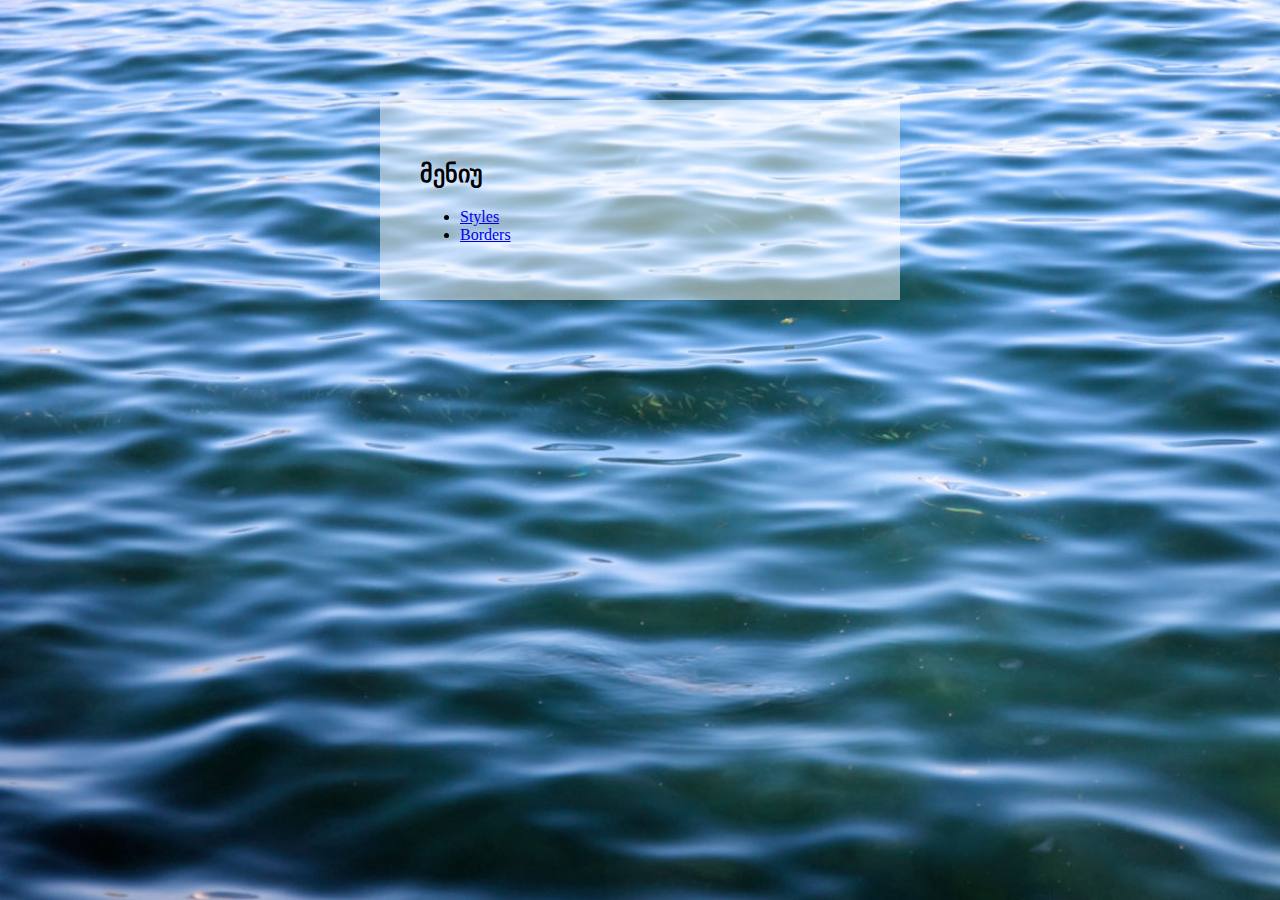
<file: HomeWork 2/index.html>
<!DOCTYPE html>
<html>
    <head>
        <meta charset="UTF-8">
        <meta name="viewport" content="width=device-width, initial-scale=1.0">
        <title>Menu</title>

        <style type="text/css">
        
            body{
                background-image: url(sea.jpg);
                background-size: cover;
                background-attachment: fixed;
            }

            .content{
                background: rgba(255,255,255,.5);
                width: 50%;
                padding: 40px;
                margin: 100px auto;

            }

        </style>
        

    </head>

    <body leftmargin="200">
        <div class="content">
            
            <h2>მენიუ</h2>

            <ul>
                <li><a href="work_1.html" target="_blank">Styles</a></li>
                <li><a href="work_2.html" target="_blank">Borders</a></li>
                
            </ul>

        </div>

    </body>
</html>
</file>
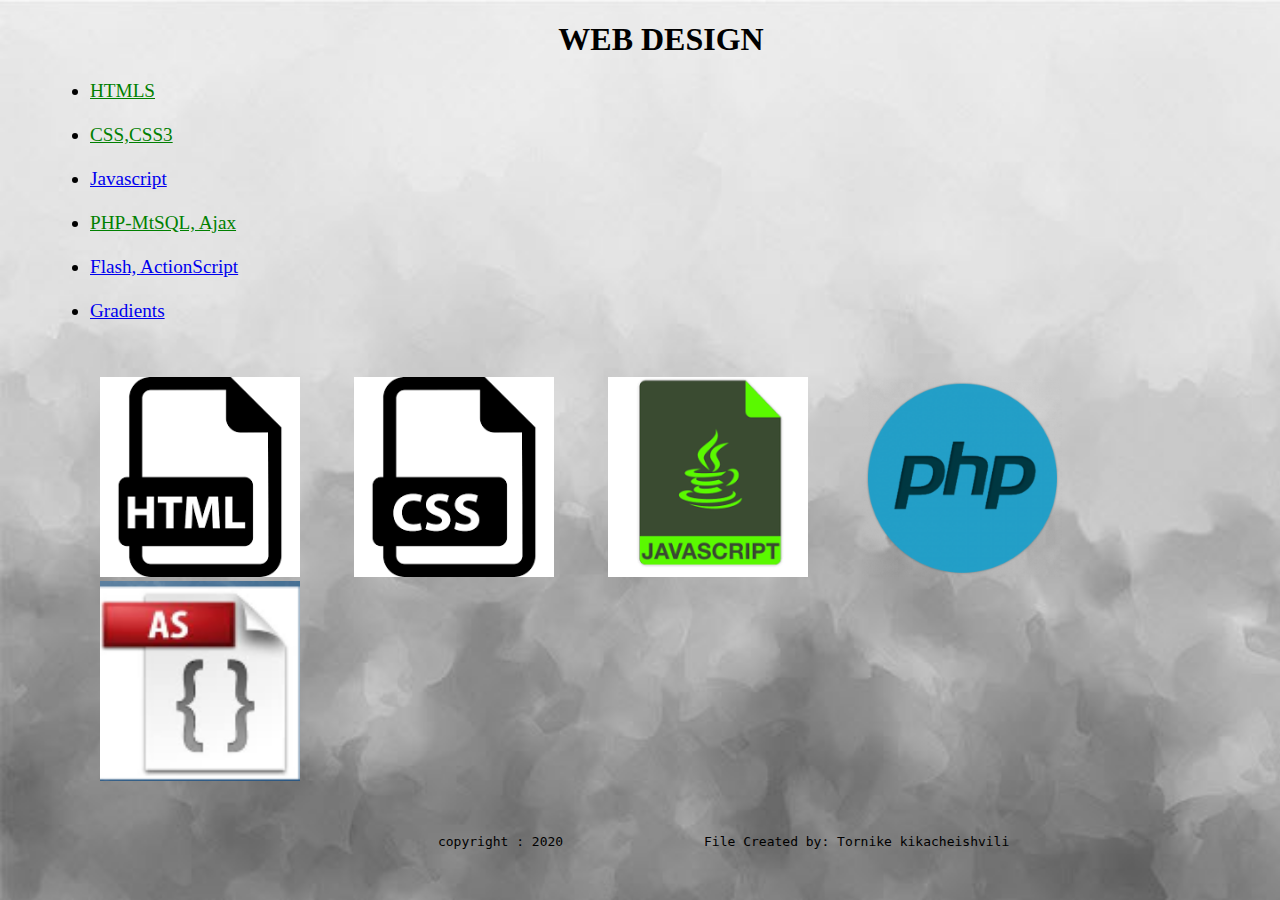
<file: HomeWork 3/index.html>
<!DOCTYPE html>
<html lang="en">
    <head>
        <meta charset="UTF-8">
        <meta name="viewport" content="width=device-width, initial-scale=1.0">
        <title>HTML</title>
        <link rel="stylesheet" href="style.css">
    </head>


    <body>
        <h1 align="center">WEB DESIGN</h1>

        <ul style="font-size: 1.2em;">
            <li><a href="Pages/html_page.html" style="color: green;">HTMLS</a></li>
            <br>
            <li><a href="Pages/Css_page.html" style="color: green;">CSS,CSS3</a></li>
            <br>
            <li><a href="Pages/JS_page.html">Javascript</a></li>
            <br>
            <li><a href="Pages/php_page.html" style="color: green;">PHP-MtSQL, Ajax</a></li>
            <br>
            <li><a href="Pages/Flash_page.html">Flash, ActionScript</a></li>
            <br>
            <li>
                <a href="Gradients/Gradients.html">Gradients</a>
            </li>


        </ul>

        <br>
        <br>

        <div>
            <div>
                <img src="photos/html_icon.png" alt="No photo">      
                <img src="photos/css_icon.png" alt="No photo">      
                <img src="photos/Javascript_icon.png" alt="No photo">      
                <img src="photos/php_icon.png" alt="No photo">      
                <img src="photos/as_icon.PNG" alt="No photo">
            </div>
        </div>

        <br>
        <br>
        <div align="center">
            <pre>
                copyright : 2020                  File Created by: Tornike kikacheishvili
            </pre>

        </div>
        
        
        
    </body>
</html>
</file>
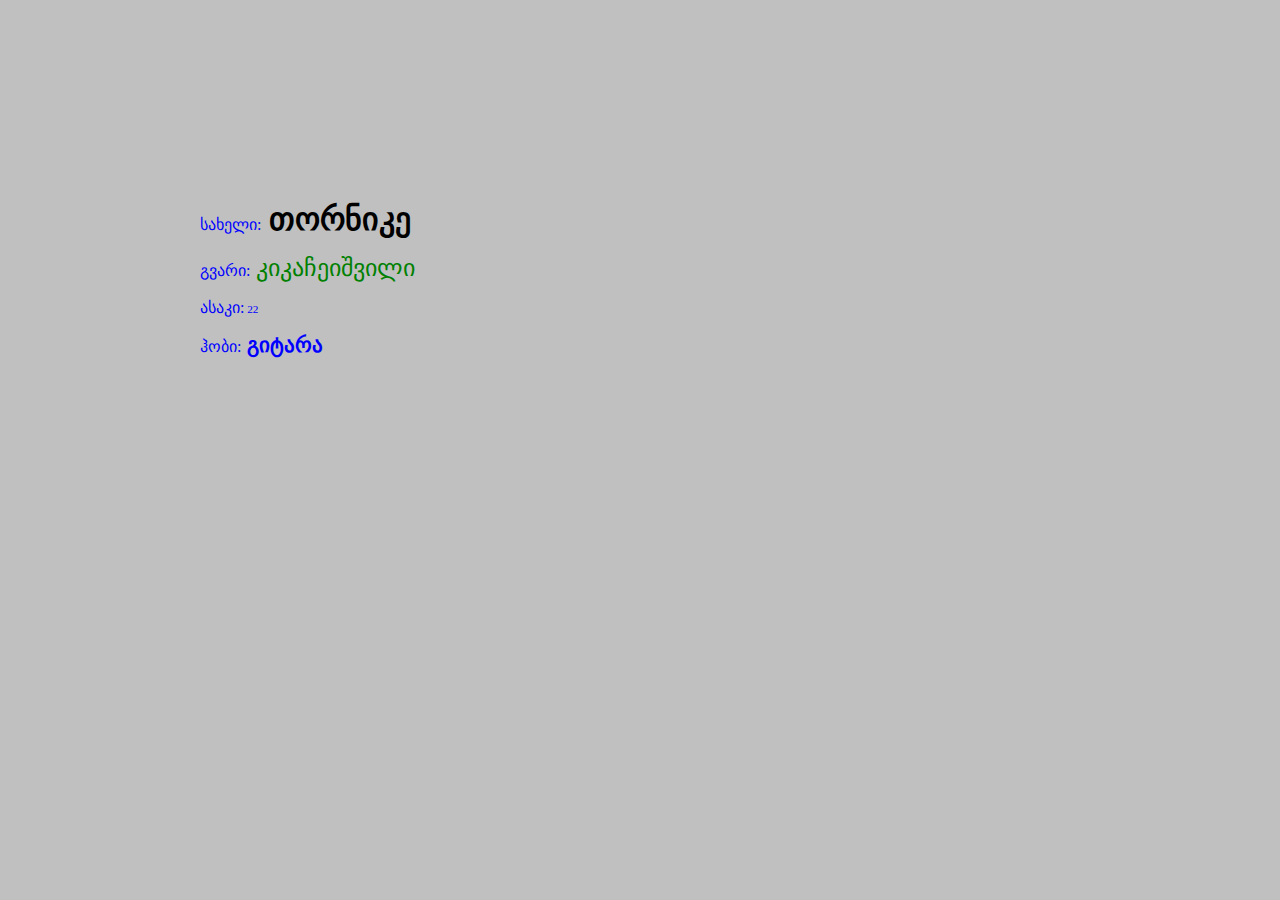
<file: HomeWork 1/homework_1_1.html>
<!DOCTYPE html>
<html>
    <head>
        <meta charset="UTF-8">
        <meta name="viewport" content="width=device-width, initial-scale=1.0">
        <title>Work 1</title>
        <meta http-equiv="refresh" content="2; url=homework_1_2.html" />
    </head>


    <body style="background-color: silver;" leftmargin="200" topmargin="200">

        <p>
            <span style="color: blue;">სახელი:</span><span style="font-size: 2em;"><b> თორნიკე</b></span>
        </p>
        <p>
            <span style="color: blue;">გვარი:</span><span style="color: green; font-size: 1.5em;"> კიკაჩეიშვილი</span>
        </p>
        <p>
            <span style="color: blue;">ასაკი:<span style="font-size: 0.7em;"> 22</span></span>
        </p>
        
        <p>
            <span style="color: blue;">ჰობი:<b style="font-size: 1.3em;"> გიტარა</b></span>
        </p>

        
    </body>

</html>
</file>
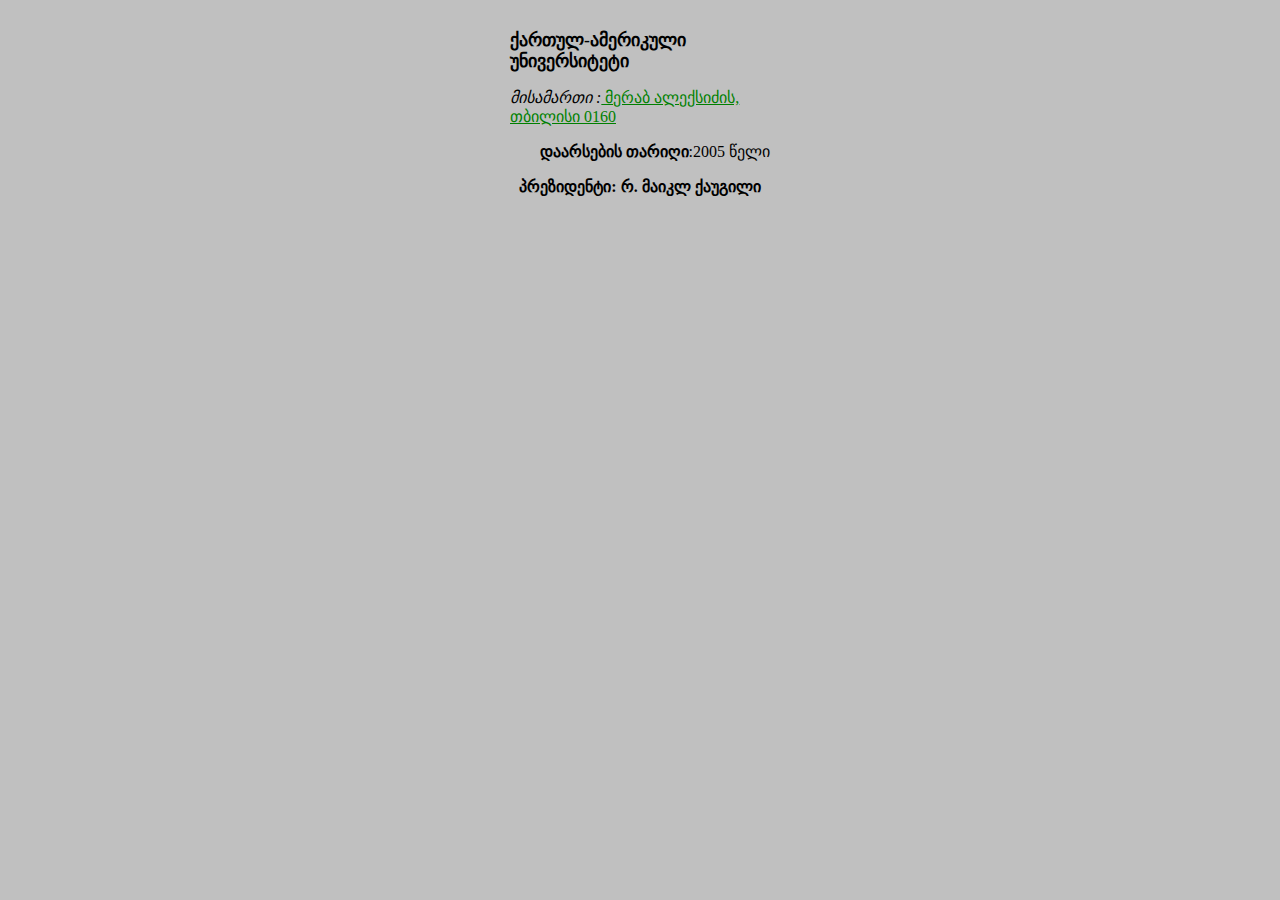
<file: HomeWork 1/homework_1_2.html>
<!DOCTYPE html>
<html>

    <head>
        <meta charset="UTF-8">
        <meta name="viewport" content="width=device-width, initial-scale=1.0">
        <title>Work 2</title>
        <meta http-equiv="refresh" content="2; url=homework_1_3.html" />

    </head>

    <body style="background-color: silver;" leftmargin="510" topmargin="30">
        <header>
            <span style="font-size: 1.1em;"><b>ქართულ-ამერიკული უნივერსიტეტი</b></span>
        </header>
        
        <main>
            <p>
                <i>მისამართი :</i><span style="color: green;"><u> მერაბ ალექსიძის, თბილისი 0160</u></span>
            </p>
            <p align="right">
                <b>დაარსების თარიღი</b>:2005 წელი
            </p>
            <p align="center">
                <b>პრეზიდენტი: რ. მაიკლ ქაუგილი</b>
            </p>
        </main>

    </body>

</html>
</file>
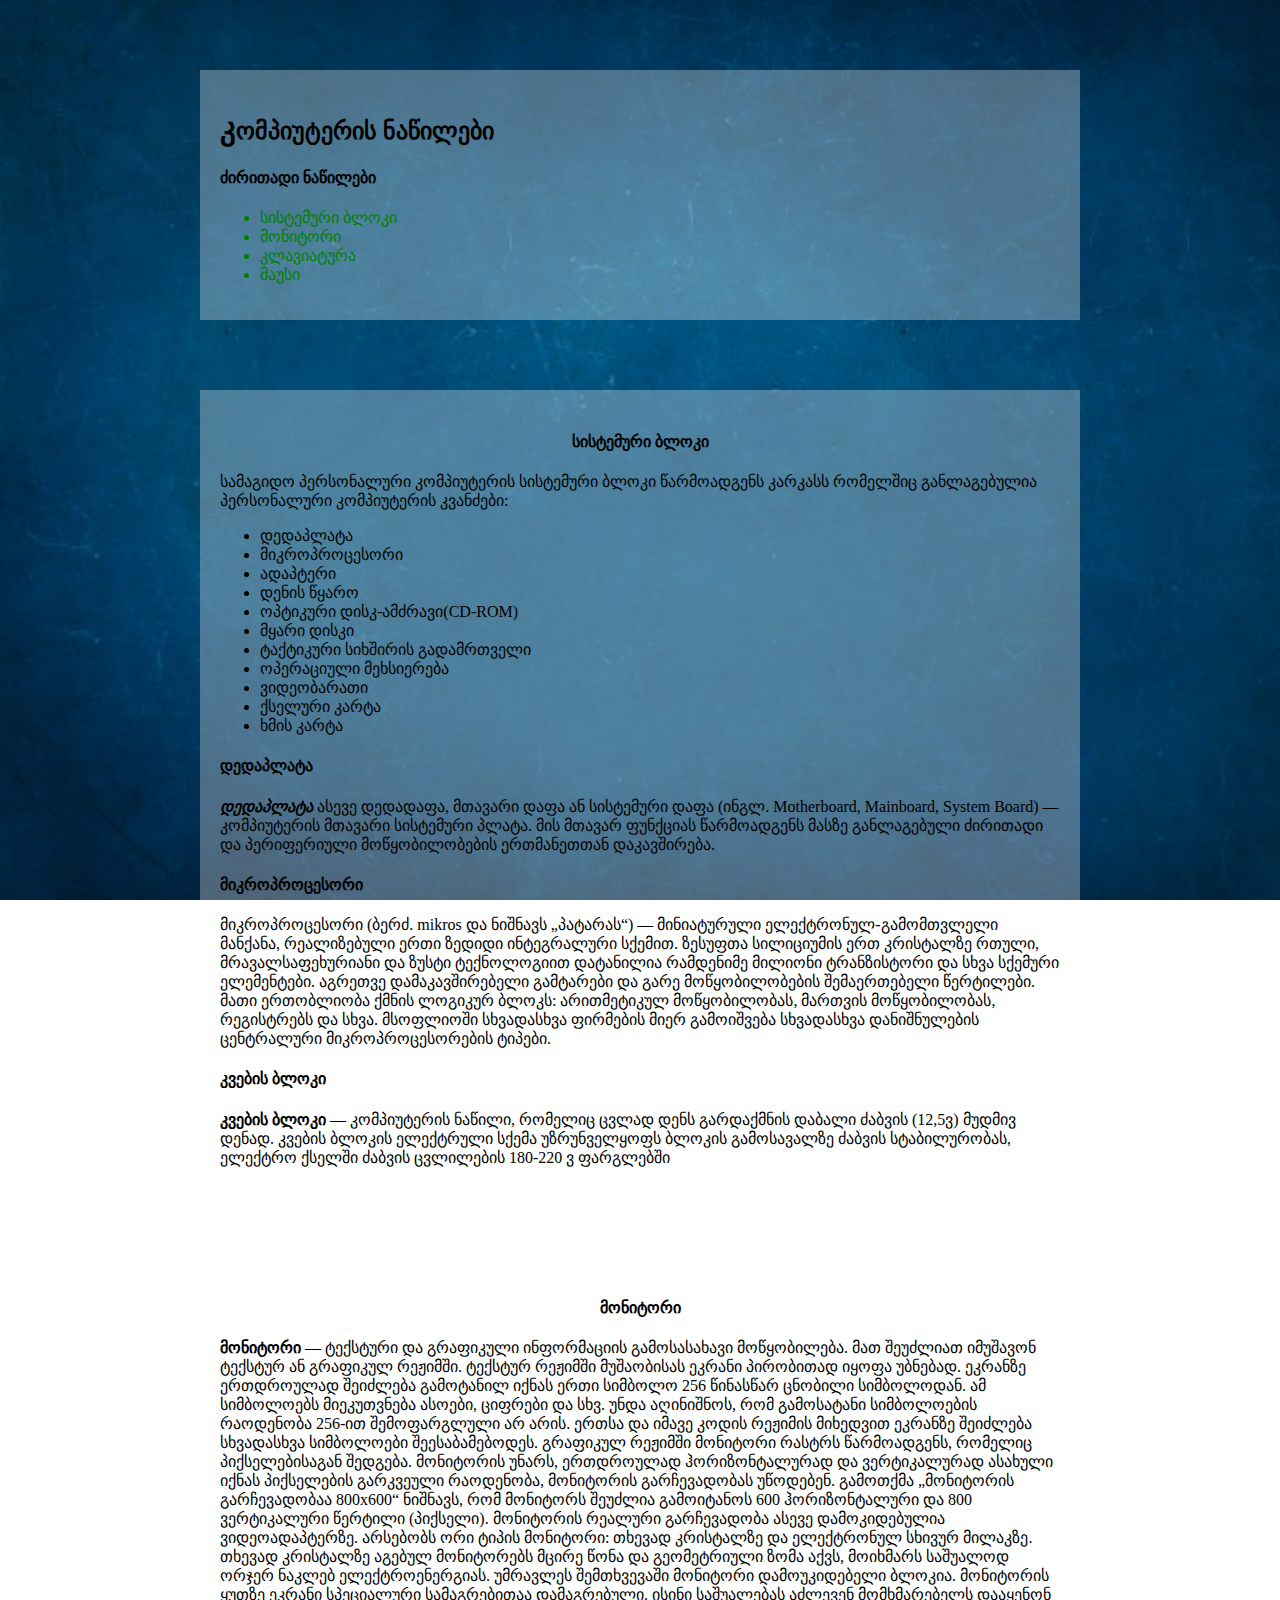
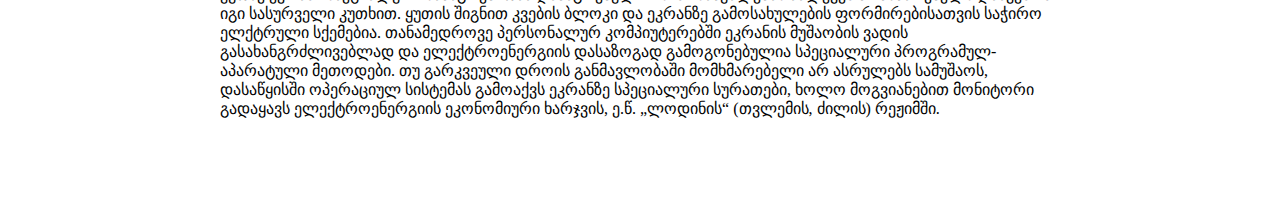
<file: HomeWork 1/homework_1_3.html>
<!DOCTYPE html>
<html>

    <head>
        <meta charset="UTF-8">
        <meta name="viewport" content="width=device-width, initial-scale=1.0">
        <title>Work 3</title>
        <meta http-equiv="refresh" content="2; url=homework_1_4.html" />
        
        <style type="text/css">
            body{
                background-image: url(blue_background.jpg);
                background-size: cover;
                background-attachment: fixed;
            }

            .content{
                background: rgba(255,255, 255, .3);
                margin: 70px auto;
                padding: 20px;
            }

            
        </style>

        </style>

    </head>



    <body leftmargin="200">
        <main>

            <article  class="content">
                <h2><span style="font-size: 1.3em;">კ</span>ომპიუტერის ნაწილები</h2>
                <h4>ძირითადი ნაწილები</h4>
            
                <ul style="color: green;">
                    <li>სისტემური ბლოკი</li>
                    <li>მონიტორი</li>
                    <li>კლავიატურა</li>
                    <li>მაუსი</li>
                </ul>

            </article>
            

            <article  class="content">
                <h4 align="center">სისტემური ბლოკი</h4>
                <p>სამაგიდო პერსონალური კომპიუტერის სისტემური ბლოკი წარმოადგენს კარკასს
                    რომელშიც განლაგებულია პერსონალური კომპიუტერის კვანძები:
                </p>

                <ul>
                    <li>დედაპლატა</li>
                    <li>მიკროპროცესორი</li>
                    <li>ადაპტერი</li>
                    <li>დენის წყარო</li>
                    <li>ოპტიკური დისკ-ამძრავი(CD-ROM)</li>
                    <li>მყარი დისკი</li>
                    <li>ტაქტიკური სიხშირის გადამრთველი</li>
                    <li>ოპერაციული მეხსიერება</li>
                    <li>ვიდეობარათი</li>
                    <li>ქსელური კარტა</li>
                    <li>ხმის კარტა</li>
                </ul>

                <h4>დედაპლატა</h4>
                <i><b>დედაპლატა</b></i> ასევე დედადაფა, მთავარი დაფა ან სისტემური დაფა 
                    (ინგლ. Motherboard, Mainboard, System Board) — კომპიუტერის მთავარი სისტემური პლატა.
                 მის მთავარ ფუნქციას წარმოადგენს მასზე განლაგებული ძირითადი და პერიფერიული მოწყობილობების 
                 ერთმანეთთან დაკავშირება.

                <h4>მიკროპროცესორი</h4>
                მიკროპროცესორი (ბერძ. mikros და ნიშნავს „პატარას“) — მინიატურული 
                ელექტრონულ-გამომთვლელი მანქანა, რეალიზებული ერთი ზედიდი ინტეგრალური სქემით. 
                ზესუფთა სილიციუმის ერთ კრისტალზე რთული, მრავალსაფეხურიანი და ზუსტი ტექნოლოგიით 
                დატანილია რამდენიმე მილიონი ტრანზისტორი და სხვა სქემური ელემენტები. 
                აგრეთვე დამაკავშირებელი გამტარები და გარე მოწყობილობების შემაერთებელი წერტილები. 
                მათი ერთობლიობა ქმნის ლოგიკურ ბლოკს: არითმეტიკულ მოწყობილობას, 
                მართვის მოწყობილობას, რეგისტრებს და სხვა. მსოფლიოში სხვადასხვა ფირმების მიერ 
                გამოიშვება სხვადასხვა დანიშნულების ცენტრალური მიკროპროცესორების ტიპები.

                <h4>კვების ბლოკი</h4>
                <b>კვების ბლოკი </b>— კომპიუტერის ნაწილი, რომელიც ცვლად დენს გარდაქმნის 
                დაბალი ძაბვის (12,5ვ) მუდმივ დენად. კვების ბლოკის ელექტრული სქემა 
                უზრუნველყოფს ბლოკის გამოსავალზე ძაბვის სტაბილურობას, ელექტრო ქსელში 
                ძაბვის ცვლილების 180-220 ვ ფარგლებში
    
            </article>
    
            <article  class="content">
                <h4 align="center">მონიტორი</h4>
                <b>მონიტორი</b> — ტექსტური და გრაფიკული ინფორმაციის გამოსასახავი მოწყობილება. მათ შეუძლიათ იმუშავონ ტექსტურ ან გრაფიკულ რეჟიმში.
                ტექსტურ რეჟიმში მუშაობისას ეკრანი პირობითად იყოფა უბნებად. ეკრანზე ერთდროულად შეიძლება გამოტანილ იქნას ერთი სიმბოლო 256 წინასწარ ცნობილი სიმბოლოდან. ამ სიმბოლოებს მიეკუთვნება ასოები, ციფრები და სხვ. უნდა აღინიშნოს, რომ გამოსატანი სიმბოლოების რაოდენობა 256-ით შემოფარგლული არ არის. ერთსა და იმავე კოდის რეჟიმის მიხედვით ეკრანზე შეიძლება სხვადასხვა სიმბოლოები შეესაბამებოდეს. გრაფიკულ რეჟიმში მონიტორი რასტრს წარმოადგენს, რომელიც პიქსელებისაგან შედგება. მონიტორის უნარს, ერთდროულად ჰორიზონტალურად და ვერტიკალურად ასახული იქნას პიქსელების გარკვეული რაოდენობა, მონიტორის გარჩევადობას უწოდებენ. გამოთქმა „მონიტორის გარჩევადობაა 800x600“ ნიშნავს, რომ მონიტორს შეუძლია გამოიტანოს 600 ჰორიზონტალური და 800 ვერტიკალური წერტილი (პიქსელი). მონიტორის რეალური გარჩევადობა ასევე დამოკიდებულია ვიდეოადაპტერზე.
                არსებობს ორი ტიპის მონიტორი: თხევად კრისტალზე და ელექტრონულ სხივურ მილაკზე. თხევად კრისტალზე აგებულ მონიტორებს მცირე წონა და გეომეტრიული ზომა აქვს, მოიხმარს საშუალოდ ორჯერ ნაკლებ ელექტროენერგიას.
                უმრავლეს შემთხვევაში მონიტორი დამოუკიდებელი ბლოკია. მონიტორის ყუთზე ეკრანი სპეციალური სამაგრებითაა დამაგრებული. ისინი საშუალებას აძლევენ მომხმარებელს დააყენონ იგი სასურველი კუთხით. ყუთის შიგნით კვების ბლოკი და ეკრანზე გამოსახულების ფორმირებისათვის საჭირო ელქტრული სქემებია.
                თანამედროვე პერსონალურ კომპიუტერებში ეკრანის მუშაობის ვადის გასახანგრძლივებლად და ელექტროენერგიის დასაზოგად გამოგონებულია სპეციალური პროგრამულ-აპარატული მეთოდები. თუ გარკვეული დროის განმავლობაში მომხმარებელი არ ასრულებს სამუშაოს, დასაწყისში ოპერაციულ სისტემას გამოაქვს ეკრანზე სპეციალური სურათები, ხოლო მოგვიანებით მონიტორი გადაყავს ელექტროენერგიის ეკონომიური ხარჯვის, ე.წ. „ლოდინის“ (თვლემის, ძილის) რეჟიმში.
            </article>

        </main>

        
    
        
    </body>

</html>
</file>
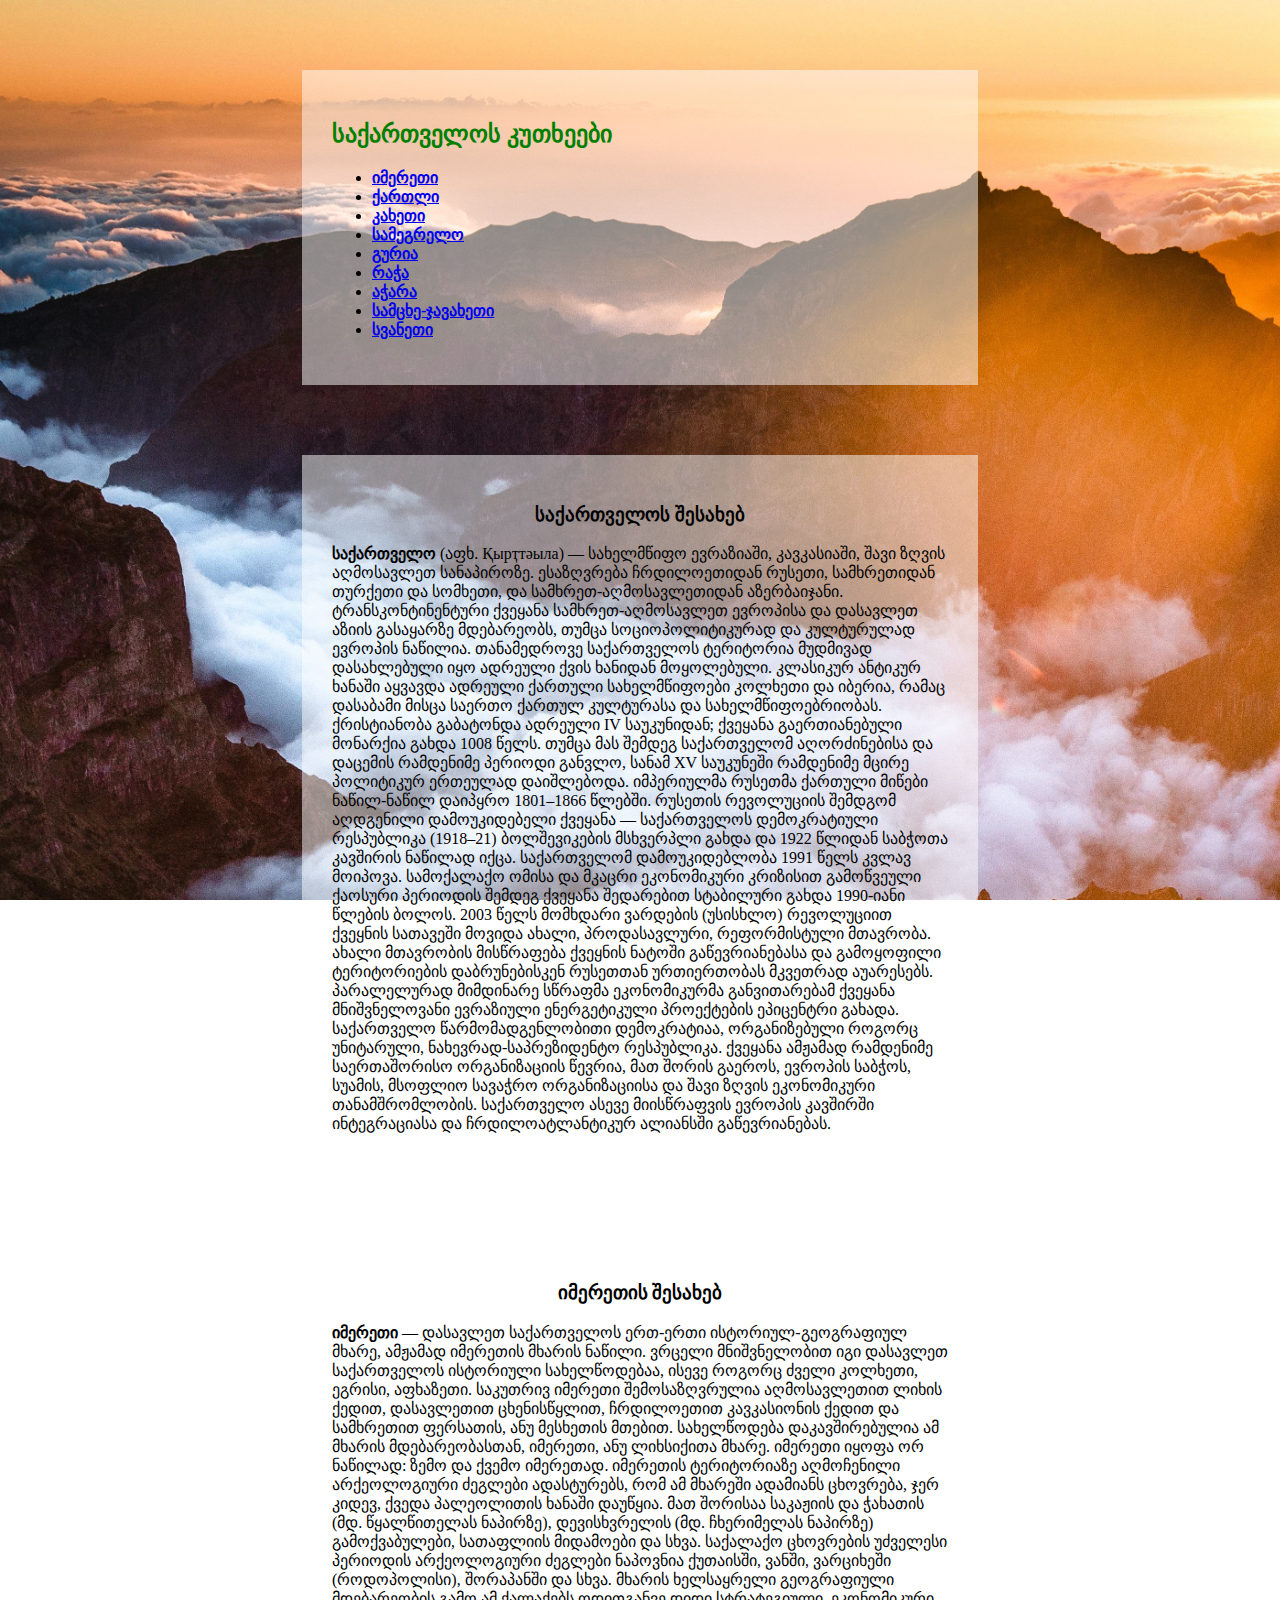
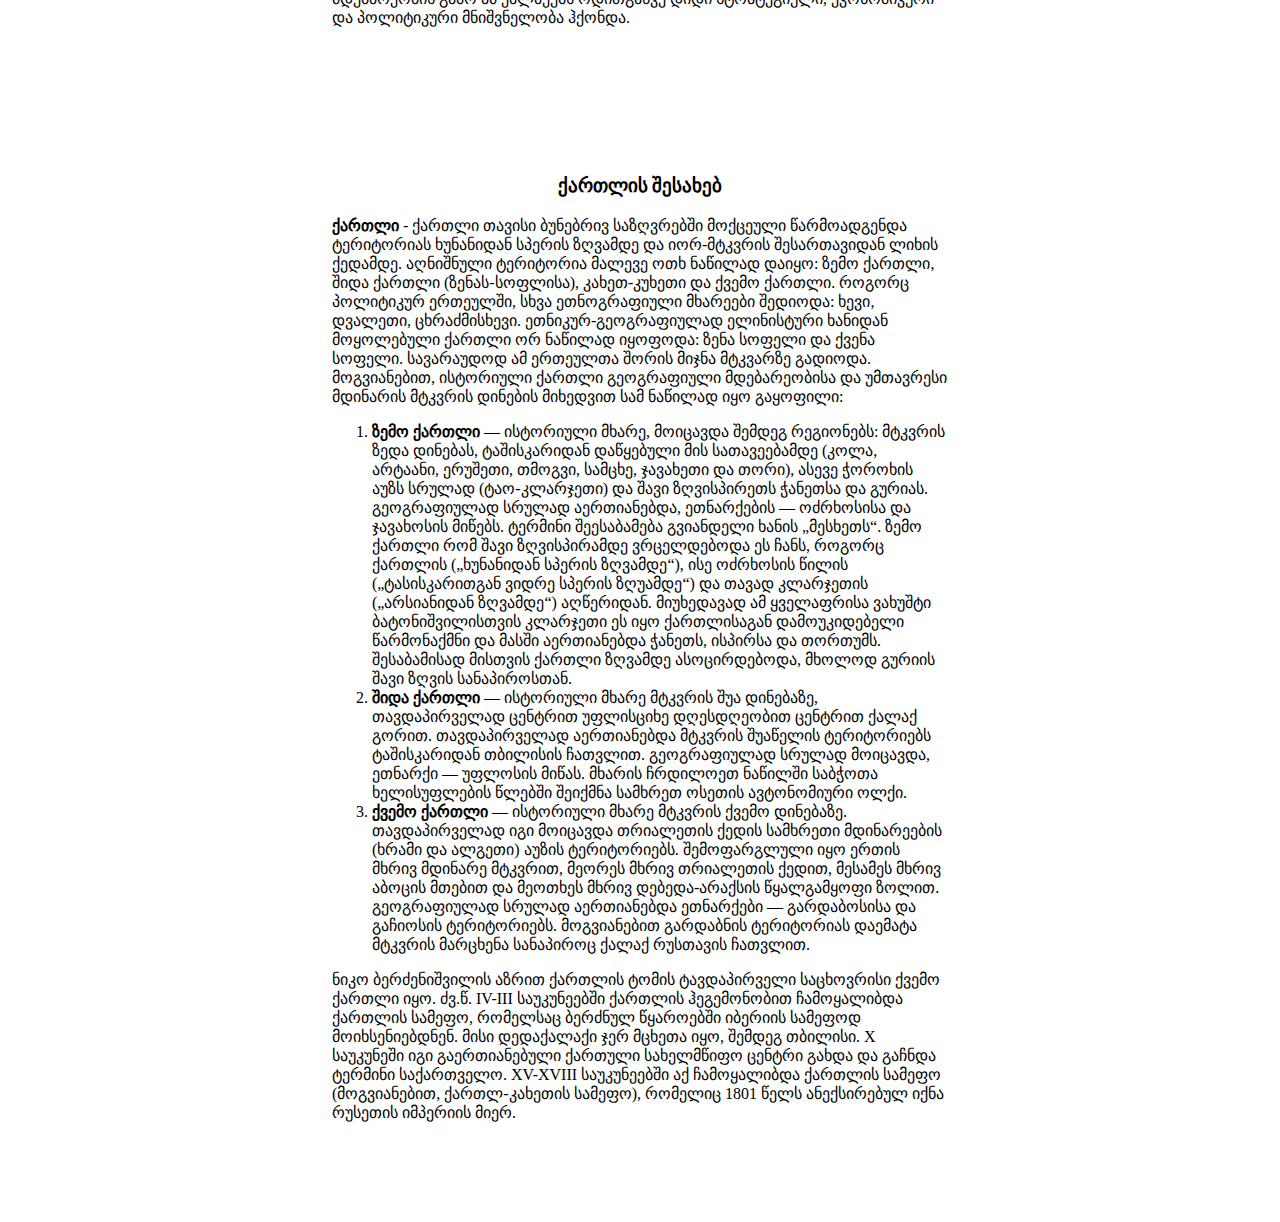
<file: HomeWork 1/homework_1_4.html>
<!DOCTYPE html>
<html>
    <head>
        <meta charset="UTF-8">
        <meta name="viewport" content="width=device-width, initial-scale=1.0">
        <title>Work 4</title>
        <meta http-equiv="refresh" content="2; url=homework_1_1.html" />

        <style type="text/css">
        
            body{
                background-image: url(cloudy.jpg);
                background-size: cover;
                background-attachment: fixed;
            }

            .content{
                background: rgba(255, 255, 255, .5);
                width: 70%;
                padding: 30px;
                margin: 70px auto;
            }

        </style>
        <meta http-equiv="refresh" content="10" />

    </head>


    <body leftmargin="200">

        
        <article class="content">
            <h2 style="color: green;">საქართველოს კუთხეები</h2>
            
            <nav>
                <ul>
                    <li><b><a href="https://ka.wikipedia.org/wiki/%E1%83%98%E1%83%9B%E1%83%94%E1%83%A0%E1%83%94%E1%83%97%E1%83%98">იმერეთი</a></b></li>
                    <li><b><a href="https://ka.wikipedia.org/wiki/%E1%83%A5%E1%83%90%E1%83%A0%E1%83%97%E1%83%9A%E1%83%98">ქართლი</a></b></li>
                    <li><b><a href="https://ka.wikipedia.org/wiki/%E1%83%99%E1%83%90%E1%83%AE%E1%83%94%E1%83%97%E1%83%98">კახეთი</a></b></li>
                    <li><b><a href="https://ka.wikipedia.org/wiki/%E1%83%A1%E1%83%90%E1%83%9B%E1%83%94%E1%83%92%E1%83%A0%E1%83%94%E1%83%9A%E1%83%9D">სამეგრელო</a></b></li>
                    <li><b><a href="https://ka.wikipedia.org/wiki/%E1%83%92%E1%83%A3%E1%83%A0%E1%83%98%E1%83%90">გურია</a></b></li>
                    <li><b><a href="https://ka.wikipedia.org/wiki/%E1%83%A0%E1%83%90%E1%83%AD%E1%83%90">რაჭა</a></b></li>
                    <li><b><a href="https://ka.wikipedia.org/wiki/%E1%83%90%E1%83%AD%E1%83%90%E1%83%A0%E1%83%90">აჭარა</a></b></li>
                    <li><b><a href="https://ka.wikipedia.org/wiki/%E1%83%A1%E1%83%90%E1%83%9B%E1%83%AA%E1%83%AE%E1%83%94-%E1%83%AF%E1%83%90%E1%83%95%E1%83%90%E1%83%AE%E1%83%94%E1%83%97%E1%83%98%E1%83%A1_%E1%83%9B%E1%83%AE%E1%83%90%E1%83%A0%E1%83%94">სამცხე-ჯავახეთი</a></b></li>
                    <li><b><a href="https://ka.wikipedia.org/wiki/%E1%83%A1%E1%83%95%E1%83%90%E1%83%9C%E1%83%94%E1%83%97%E1%83%98">სვანეთი</a></b></li>
                </ul>
            </nav>
            

        </article>

        <article class="content">
            <h3 align="center">საქართველოს შესახებ</h3>
            <b>საქართველო</b> (აფხ. Қырҭтәыла) — სახელმწიფო ევრაზიაში, კავკასიაში, შავი ზღვის აღმოსავლეთ სანაპიროზე. ესაზღვრება ჩრდილოეთიდან რუსეთი, სამხრეთიდან თურქეთი და სომხეთი, და სამხრეთ-აღმოსავლეთიდან აზერბაიჯანი. ტრანსკონტინენტური ქვეყანა სამხრეთ-აღმოსავლეთ ევროპისა და დასავლეთ აზიის გასაყარზე მდებარეობს, თუმცა სოციოპოლიტიკურად და კულტურულად ევროპის ნაწილია.
            თანამედროვე საქართველოს ტერიტორია მუდმივად დასახლებული იყო ადრეული ქვის ხანიდან მოყოლებული. კლასიკურ ანტიკურ ხანაში აყვავდა ადრეული ქართული სახელმწიფოები კოლხეთი და იბერია, რამაც დასაბამი მისცა საერთო ქართულ კულტურასა და სახელმწიფოებრიობას. ქრისტიანობა გაბატონდა ადრეული IV საუკუნიდან; ქვეყანა გაერთიანებული მონარქია გახდა 1008 წელს. თუმცა მას შემდეგ საქართველომ აღორძინებისა და დაცემის რამდენიმე პერიოდი განვლო, სანამ XV საუკუნეში რამდენიმე მცირე პოლიტიკურ ერთეულად დაიშლებოდა. იმპერიულმა რუსეთმა ქართული მიწები ნაწილ-ნაწილ დაიპყრო 1801–1866 წლებში. რუსეთის რევოლუციის შემდგომ აღდგენილი დამოუკიდებელი ქვეყანა — საქართველოს დემოკრატიული რესპუბლიკა (1918–21) ბოლშევიკების მსხვერპლი გახდა და 1922 წლიდან საბჭოთა კავშირის ნაწილად იქცა.
            საქართველომ დამოუკიდებლობა 1991 წელს კვლავ მოიპოვა. სამოქალაქო ომისა და მკაცრი ეკონომიკური კრიზისით გამოწვეული ქაოსური პერიოდის შემდეგ ქვეყანა შედარებით სტაბილური გახდა 1990-იანი წლების ბოლოს. 2003 წელს მომხდარი ვარდების (უსისხლო) რევოლუციით ქვეყნის სათავეში მოვიდა ახალი, პროდასავლური, რეფორმისტული მთავრობა. ახალი მთავრობის მისწრაფება ქვეყნის ნატოში გაწევრიანებასა და გამოყოფილი ტერიტორიების დაბრუნებისკენ რუსეთთან ურთიერთობას მკვეთრად აუარესებს. პარალელურად მიმდინარე სწრაფმა ეკონომიკურმა განვითარებამ ქვეყანა მნიშვნელოვანი ევრაზიული ენერგეტიკული პროექტების ეპიცენტრი გახადა.
            საქართველო წარმომადგენლობითი დემოკრატიაა, ორგანიზებული როგორც უნიტარული, ნახევრად-საპრეზიდენტო რესპუბლიკა. ქვეყანა ამჟამად რამდენიმე საერთაშორისო ორგანიზაციის წევრია, მათ შორის გაეროს, ევროპის საბჭოს, სუამის, მსოფლიო სავაჭრო ორგანიზაციისა და შავი ზღვის ეკონომიკური თანამშრომლობის. საქართველო ასევე მიისწრაფვის ევროპის კავშირში ინტეგრაციასა და ჩრდილოატლანტიკურ ალიანსში გაწევრიანებას.
        </article>
        

        
        <article class="content">
            <h3 align="center">იმერეთის შესახებ</h3>
            <b>იმერეთი</b> — დასავლეთ საქართველოს ერთ-ერთი ისტორიულ-გეოგრაფიულ მხარე, ამჟამად იმერეთის მხარის ნაწილი. ვრცელი მნიშვნელობით იგი დასავლეთ საქართველოს ისტორიული სახელწოდებაა, ისევე როგორც ძველი კოლხეთი, ეგრისი, აფხაზეთი.
            საკუთრივ იმერეთი შემოსაზღვრულია აღმოსავლეთით ლიხის ქედით, დასავლეთით ცხენისწყლით, ჩრდილოეთით კავკასიონის ქედით და სამხრეთით ფერსათის, ანუ მესხეთის მთებით. სახელწოდება დაკავშირებულია ამ მხარის მდებარეობასთან, იმერეთი, ანუ ლიხსიქითა მხარე.
            იმერეთი იყოფა ორ ნაწილად: ზემო და ქვემო იმერეთად. იმერეთის ტერიტორიაზე აღმოჩენილი არქეოლოგიური ძეგლები ადასტურებს, რომ ამ მხარეში ადამიანს ცხოვრება, ჯერ კიდევ, ქვედა პალეოლითის ხანაში დაუწყია. მათ შორისაა საკაჟიის და ჭახათის (მდ. წყალწითელას ნაპირზე), დევისხვრელის (მდ. ჩხერიმელას ნაპირზე) გამოქვაბულები, სათაფლიის მიდამოები და სხვა. საქალაქო ცხოვრების უძველესი პერიოდის არქეოლოგიური ძეგლები ნაპოვნია ქუთაისში, ვანში, ვარციხეში (როდოპოლისი), შორაპანში და სხვა. მხარის ხელსაყრელი გეოგრაფიული მდებარეობის გამო ამ ქალაქებს ოდითგანვე დიდი სტრატეგიული, ეკონომიკური და პოლიტიკური მნიშვნელობა ჰქონდა.
        </article>

        <article class="content">
            <h3 align="center">ქართლის შესახებ</h3>
            <b>ქართლი</b> - ქართლი თავისი ბუნებრივ საზღვრებში მოქცეული წარმოადგენდა ტერიტორიას ხუნანიდან სპერის ზღვამდე და იორ-მტკვრის შესართავიდან ლიხის ქედამდე. აღნიშნული ტერიტორია მალევე ოთხ ნაწილად დაიყო: ზემო ქართლი, შიდა ქართლი (ზენას-სოფლისა), კახეთ-კუხეთი და ქვემო ქართლი. როგორც პოლიტიკურ ერთეულში, სხვა ეთნოგრაფიული მხარეები შედიოდა: ხევი, დვალეთი, ცხრაძმისხევი. ეთნიკურ-გეოგრაფიულად ელინისტური ხანიდან მოყოლებული ქართლი ორ ნაწილად იყოფოდა: ზენა სოფელი და ქვენა სოფელი. სავარაუდოდ ამ ერთეულთა შორის მიჯნა მტკვარზე გადიოდა. მოგვიანებით, ისტორიული ქართლი გეოგრაფიული მდებარეობისა და უმთავრესი მდინარის მტკვრის დინების მიხედვით სამ ნაწილად იყო გაყოფილი:
            <ol>
                <li>
                    <b>ზემო ქართლი</b> — ისტორიული მხარე, მოიცავდა შემდეგ რეგიონებს: მტკვრის ზედა დინებას, ტაშისკარიდან დაწყებული მის სათავეებამდე (კოლა, არტაანი, ერუშეთი, თმოგვი, სამცხე, ჯავახეთი და თორი), ასევე ჭოროხის აუზს სრულად (ტაო-კლარჯეთი) და შავი ზღვისპირეთს ჭანეთსა და გურიას. გეოგრაფიულად სრულად აერთიანებდა, ეთნარქების — ოძრხოსისა და ჯავახოსის მიწებს. ტერმინი შეესაბამება გვიანდელი ხანის „მესხეთს“. ზემო ქართლი რომ შავი ზღვისპირამდე ვრცელდებოდა ეს ჩანს, როგორც ქართლის („ხუნანიდან სპერის ზღვამდე“), ისე ოძრხოსის წილის („ტასისკარითგან ვიდრე სპერის ზღუამდე“) და თავად კლარჯეთის („არსიანიდან ზღვამდე“) აღწერიდან. მიუხედავად ამ ყველაფრისა ვახუშტი ბატონიშვილისთვის კლარჯეთი ეს იყო ქართლისაგან დამოუკიდებელი წარმონაქმნი და მასში აერთიანებდა ჭანეთს, ისპირსა და თორთუმს. შესაბამისად მისთვის ქართლი ზღვამდე ასოცირდებოდა, მხოლოდ გურიის შავი ზღვის სანაპიროსთან.
                </li>
                <li>
                    <b>შიდა ქართლი</b> — ისტორიული მხარე მტკვრის შუა დინებაზე, თავდაპირველად ცენტრით უფლისციხე დღესდღეობით ცენტრით ქალაქ გორით. თავდაპირველად აერთიანებდა მტკვრის შუაწელის ტერიტორიებს ტაშისკარიდან თბილისის ჩათვლით. გეოგრაფიულად სრულად მოიცავდა, ეთნარქი — უფლოსის მიწას. მხარის ჩრდილოეთ ნაწილში საბჭოთა ხელისუფლების წლებში შეიქმნა სამხრეთ ოსეთის ავტონომიური ოლქი.
                </li>
                <li>
                    <b>ქვემო ქართლი</b> — ისტორიული მხარე მტკვრის ქვემო დინებაზე. თავდაპირველად იგი მოიცავდა თრიალეთის ქედის სამხრეთი მდინარეების (ხრამი და ალგეთი) აუზის ტერიტორიებს. შემოფარგლული იყო ერთის მხრივ მდინარე მტკვრით, მეორეს მხრივ თრიალეთის ქედით, მესამეს მხრივ აბოცის მთებით და მეოთხეს მხრივ დებედა-არაქსის წყალგამყოფი ზოლით. გეოგრაფიულად სრულად აერთიანებდა ეთნარქები — გარდაბოსისა და გაჩიოსის ტერიტორიებს. მოგვიანებით გარდაბნის ტერიტორიას დაემატა მტკვრის მარცხენა სანაპიროც ქალაქ რუსთავის ჩათვლით.
                </li>
            </ol>
            ნიკო ბერძენიშვილის აზრით ქართლის ტომის ტავდაპირველი საცხოვრისი ქვემო ქართლი იყო. ძვ.წ. IV-III საუკუნეებში ქართლის ჰეგემონობით ჩამოყალიბდა ქართლის სამეფო, რომელსაც ბერძნულ წყაროებში იბერიის სამეფოდ მოიხსენიებდნენ. მისი დედაქალაქი ჯერ მცხეთა იყო, შემდეგ თბილისი. X საუკუნეში იგი გაერთიანებული ქართული სახელმწიფო ცენტრი გახდა და გაჩნდა ტერმინი საქართველო. XV-XVIII საუკუნეებში აქ ჩამოყალიბდა ქართლის სამეფო (მოგვიანებით, ქართლ-კახეთის სამეფო), რომელიც 1801 წელს ანექსირებულ იქნა რუსეთის იმპერიის მიერ.
        </article>


        
    </body>
</html>
</file>
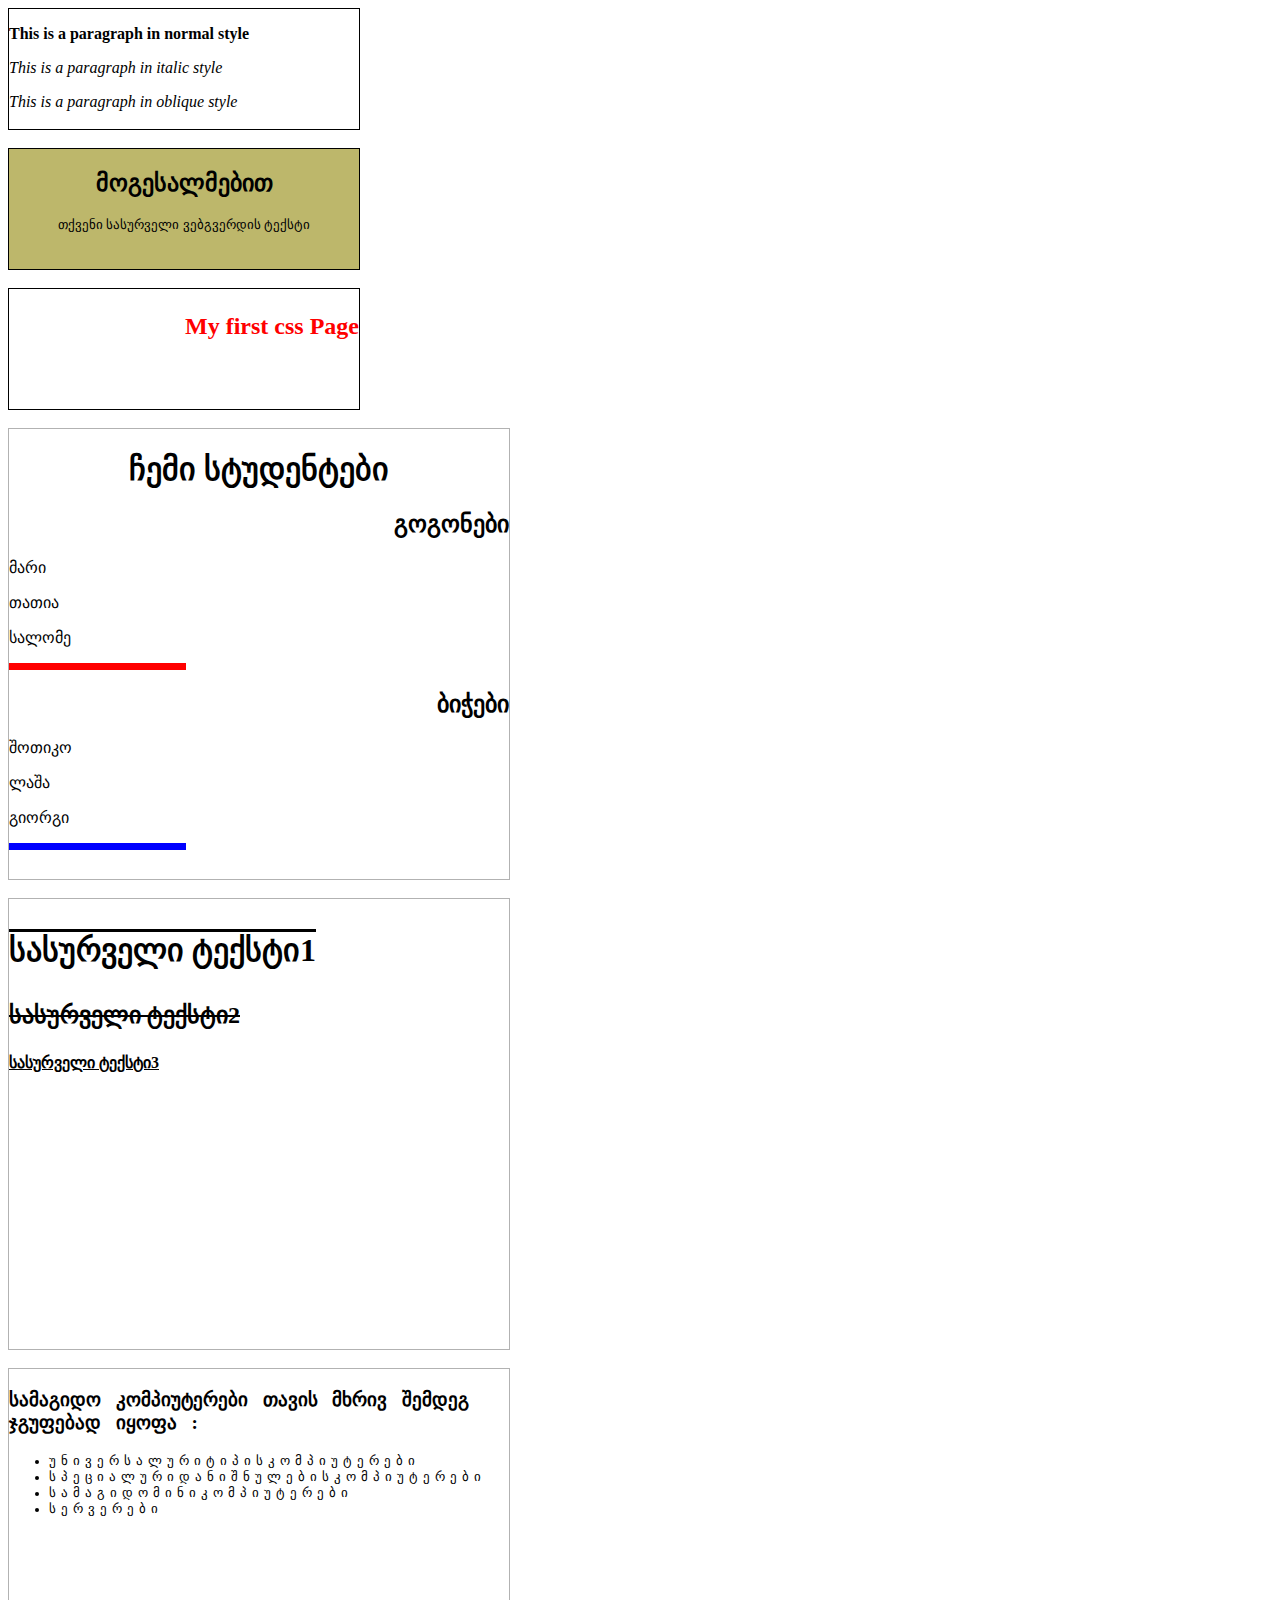
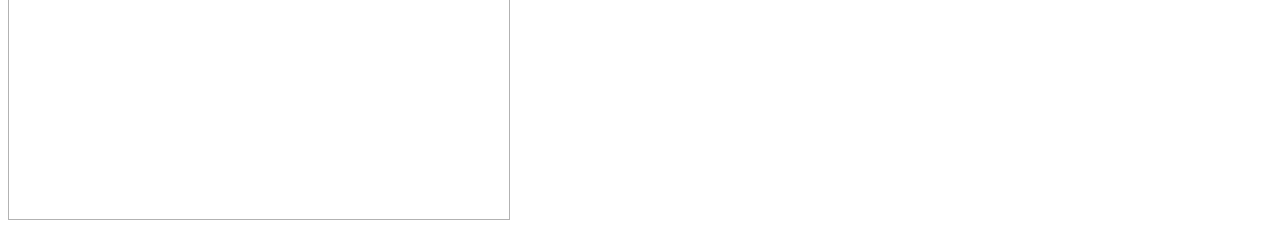
<file: HomeWork 2/work_1.html>
<!DOCTYPE html>
<html>
    <head>
        <meta charset="UTF-8">
        <meta name="viewport" content="width=device-width, initial-scale=1.0">
        <title>Styles</title>

        <style>

            div{
                border-style: solid;
                border-width: 1px;
            }


            .border1{


                width: 350px;
                height: 120px;
                
                
            }

            .border2{

                width: 350px;
                height: 120px;
                background-color: darkkhaki;
            }

            .border3{

                
                text-align: right;
                width: 350px;
                height: 120px;
                

            }

            .border4{


                border: rgba(0,0, 0, .3) solid 1px;
                width: 500px;
                height: 450px;

            }


            .bar{

                width: 175px;
                height: 5px;
                color: red;
                background-color: red;

            }

            .bar1{
                width: 175px;
                height: 5px;
                color: blue;
                background-color: blue;
            }

            .space{
                letter-spacing: 5px;
                font-size: 0.8em;
            }


            
        </style>


    </head>


    <body>

        <div class="border1">
            <p style="font-weight: bold;">This is a paragraph in normal style</p>
            <p style="font-style: italic;">This is a paragraph in italic style</p>
            <p style="font-style: oblique;">This is a paragraph in oblique style</p>
        </div>

        <br>

        <div class="border2">
            <h2 align="center">მოგესალმებით</h2>

            <p align="center" style="font-size: 0.8em;">
                თქვენი სასურველი ვებგვერდის ტექსტი
            </p>
        </div>

        <br>

        <div class="border3">

            <p style="color: red; font-weight: bold; font-size: 1.5em;">My first css Page</p> 

        </div>

        <br>
        
        <div class="border4">

            <h1 align="center">ჩემი სტუდენტები</h1>
            <h2 align="right">გოგონები</h2>
            <p>მარი</p>
            <p>თათია</p>
            <p>სალომე</p>
            <div class="bar"></div>
            <h2 align="right">ბიჭები</h2>
            <p>შოთიკო</p>
            <p>ლაშა</p>
            <p>გიორგი</p>
            <div class="bar1"></div>


        </div>

        <br>
        <div class="border4">
            <p style="text-decoration: overline; font-size: 2em; font-weight: bold;">სასურველი ტექსტი1</p>
            <p style="text-decoration: line-through; font-size: 1.5em; font-weight: bold;">სასურველი ტექსტი2</p>
            <p style="text-decoration: underline; font-weight: bold;">სასურველი ტექსტი3</p>

        </div>

        <br>

        <div class="border4">
            <p style="word-spacing: 10px; font-weight: bold; font-size: 1.2em;">სამაგიდო კომპიუტერები თავის მხრივ შემდეგ ჯგუფებად იყოფა :</p>

            <ul>
                <li class="space">უნივერსალურიტიპისკომპიუტერები</li>
                <li class="space">სპეციალურიდანიშნულებისკომპიუტერები</li>
                <li class="space">სამაგიდომინიკომპიუტერები</li>
                <li class="space">სერვერები</li>
            </ul>

        </div>
        
    </body>
</html>
</file>
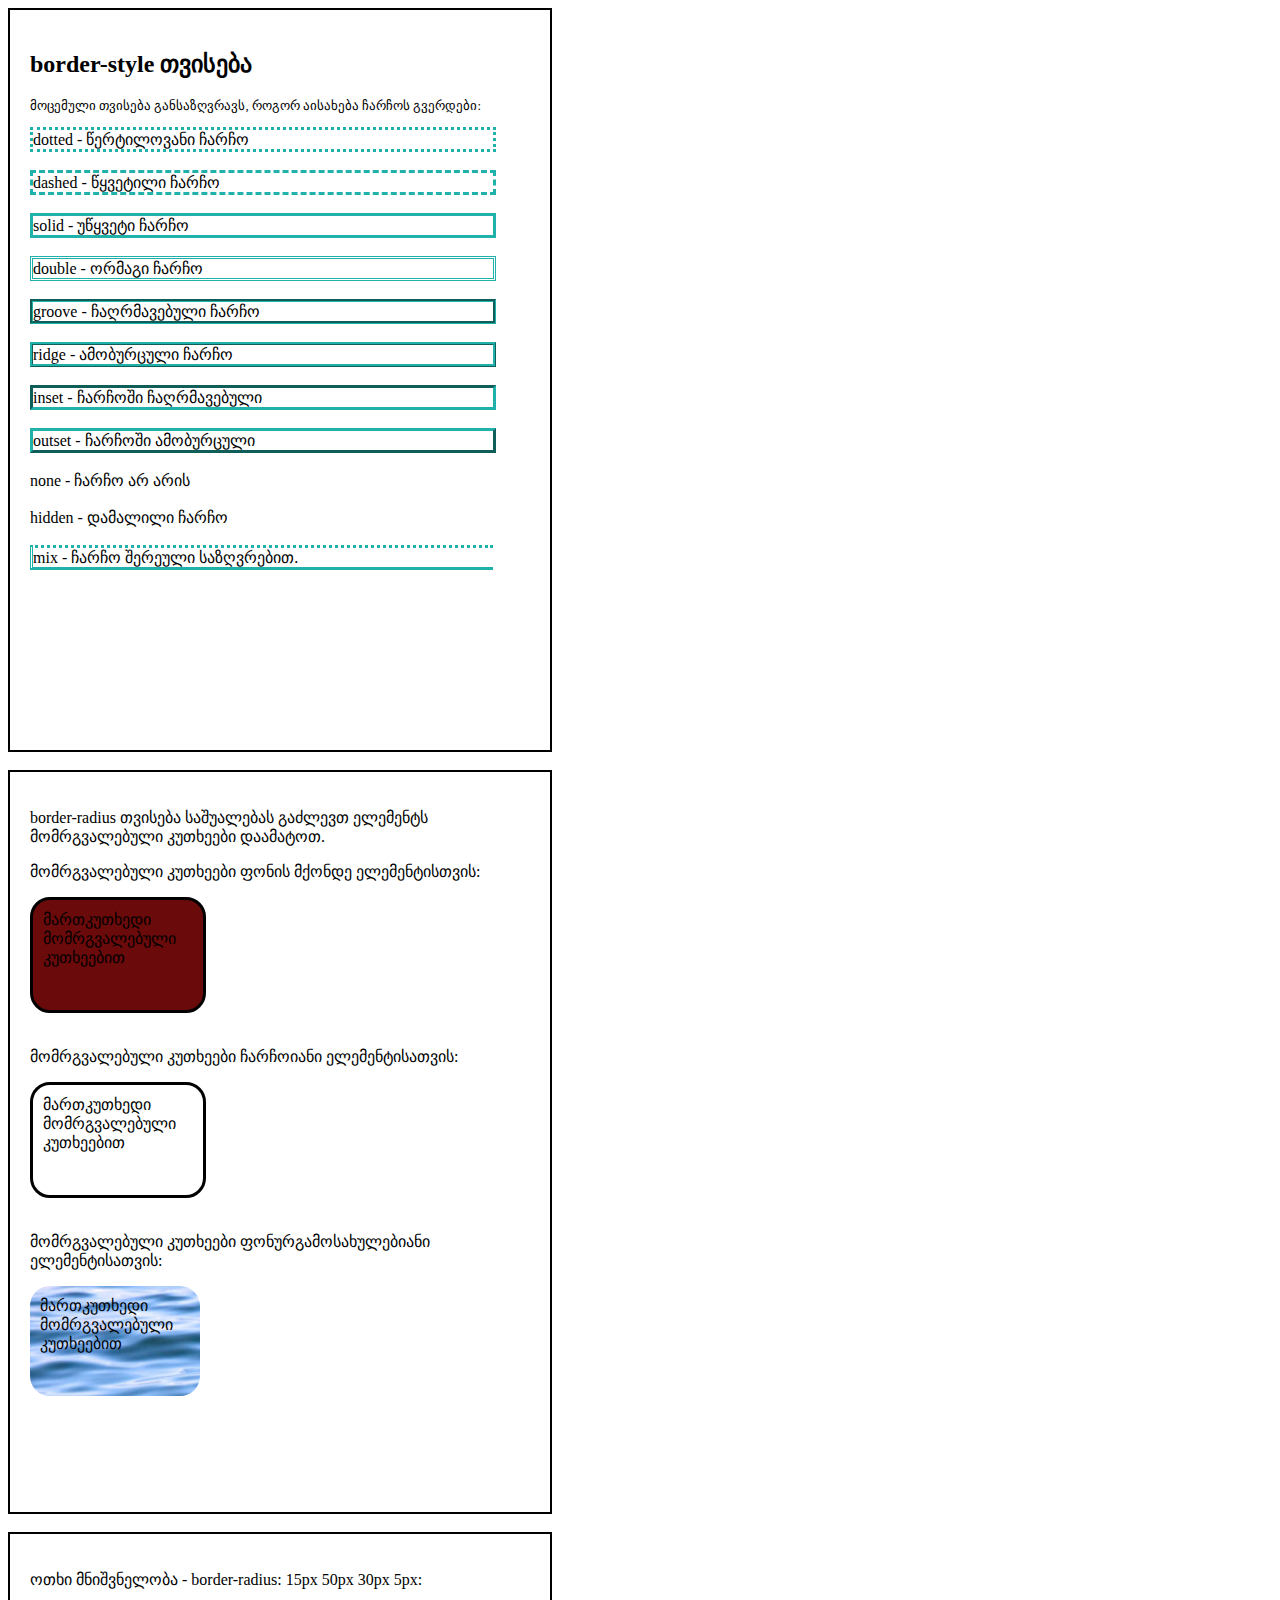
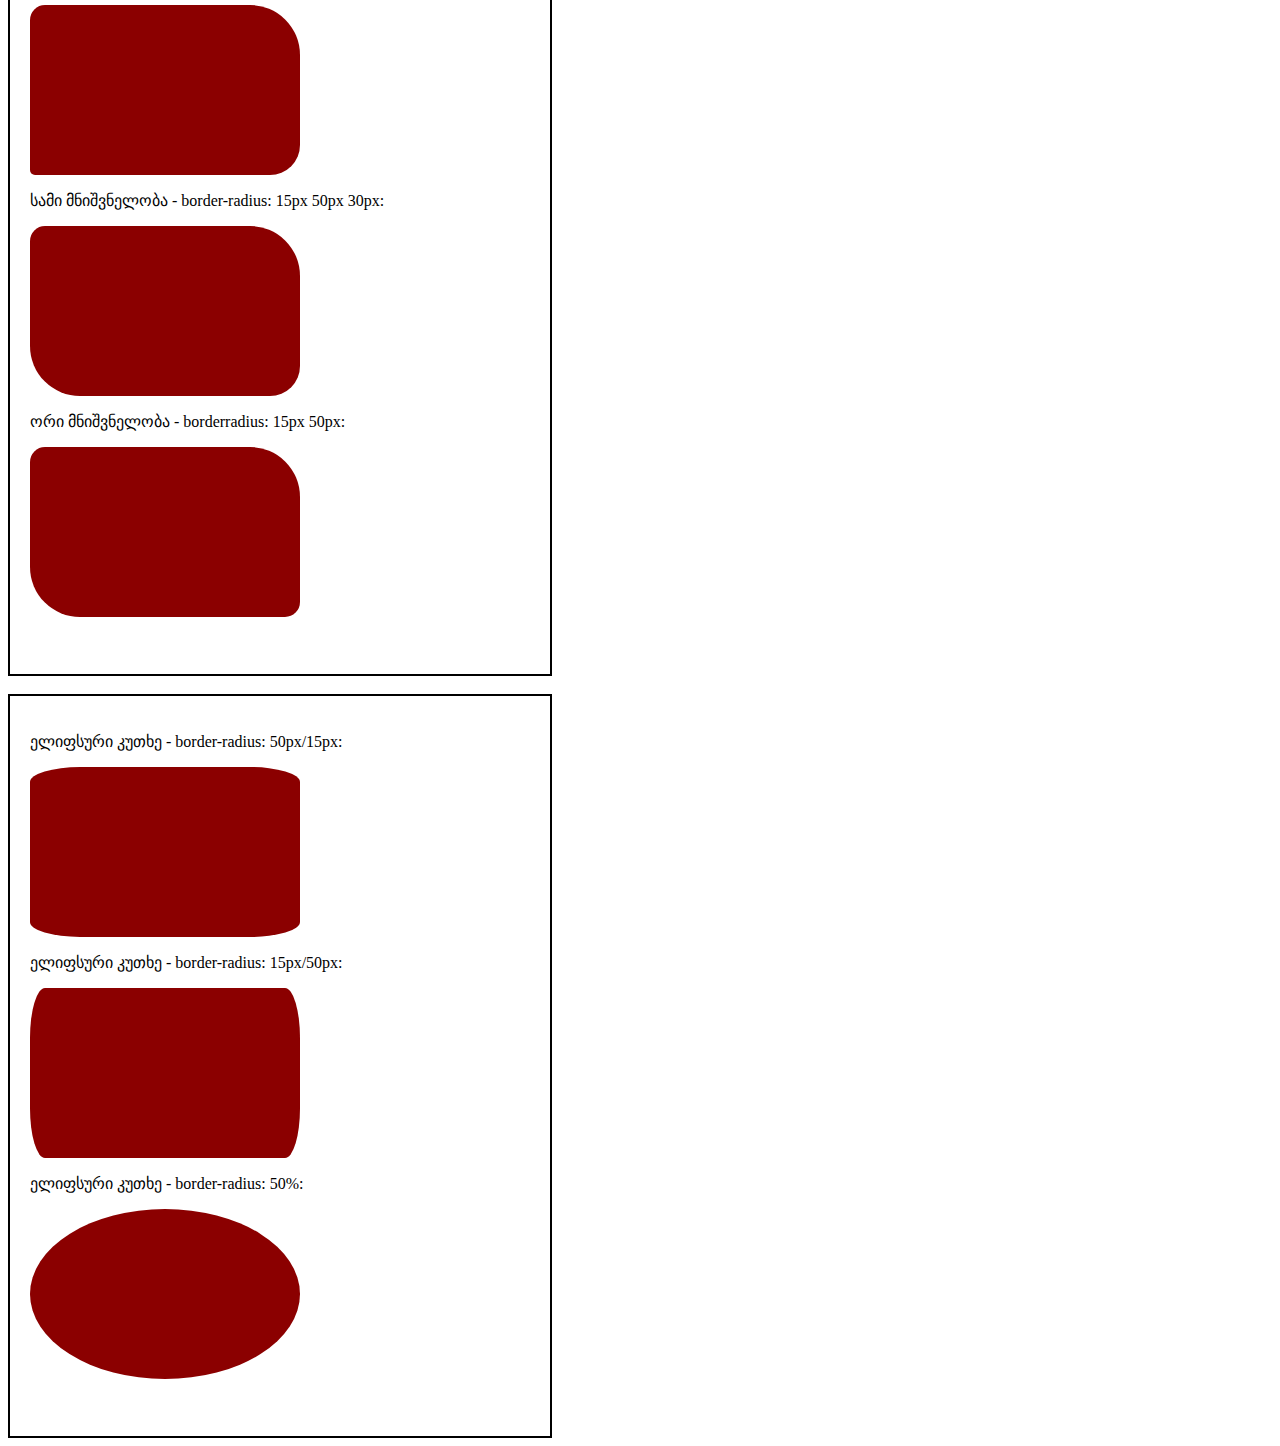
<file: HomeWork 2/work_2.html>
<!DOCTYPE html>
<html>

    <head>
        <meta charset="UTF-8">
        <meta name="viewport" content="width=device-width, initial-scale=1.0">
        <title>Border Style</title>

        <style>

            .general{
                border-color: lightseagreen;
                width: 460px;
                height: fit-content;
            }

            .dotted{
                border-style: dotted;
            }
            .dashed{
                border-style: dashed;
            }
            .solid{
                border-style: solid;
            }
            .double{
                border-style: double;
            }
            .groove{
                border-style: groove;
            }
            .ridge{
                border-style: ridge;
            }
            .inset{
                border-style: inset;
            }
            .outset{
                border-style: outset;
            }
            .none{
                border-style: none;
            }   
            .hidden{
                border-style: hidden;
            }
            .mix{
                border-top: dotted;
                border-right: none;
                border-bottom: solid;
                border-left: double;
                border-color: lightseagreen;
            }

            .curved{
                border-radius: 20px;
                width: 150px;
                height: 90px;
                border-style: solid;
                padding: 10px;
            }
            
            .curved1{
                width: 270px;
                height: 170px;
                background-color: darkred;
            }
        </style>
    </head>


    <body>


        <div style="border: solid; width: 500px; height: 700px; border-width: 2px; padding: 20px;">
            <h2>border-style თვისება</h2>
            <p style="font-size: 0.8em;">მოცემული თვისება განსაზღვრავს, როგორ აისახება ჩარჩოს გვერდები:</p>
            <div class="general dotted">dotted - წერტილოვანი ჩარჩო</div>
            <br>
            <div class="general dashed">dashed - წყვეტილი ჩარჩო</div>
            <br>
            <div class="solid general">solid - უწყვეტი ჩარჩო</div>
            <br>
            <div class="double general">double - ორმაგი ჩარჩო</div>
            <br>
            <div class="groove general">groove - ჩაღრმავებული ჩარჩო</div>
            <br>
            <div class="ridge general">ridge - ამობურცული ჩარჩო</div>
            <br>
            <div class="inset general">inset - ჩარჩოში ჩაღრმავებული</div>
            <br>
            <div class="outset general">outset - ჩარჩოში ამობურცული</div>
            <br>
            <div class="none">none - ჩარჩო არ არის</div>
            <br>
            <div class="hidden">hidden - დამალილი ჩარჩო</div>
            <br>
            <div class="general mix">mix - ჩარჩო შერეული საზღვრებით.</div>

        </div>

        <br>
        <div style="border: solid; width: 500px; height: 700px; border-width: 2px; padding: 20px;">
            <p>border-radius თვისება საშუალებას გაძლევთ ელემენტს მომრგვალებული კუთხეები დაამატოთ.</p>
            <p>მომრგვალებული კუთხეები ფონის მქონდე ელემენტისთვის:</p>
            <div class="curved" style="background-color: rgb(107, 10, 10);">მართკუთხედი მომრგვალებული კუთხეებით</div>
            <br>
            <p>მომრგვალებული კუთხეები ჩარჩოიანი ელემენტისათვის:</p>
            <div class="curved">მართკუთხედი მომრგვალებული კუთხეებით</div>
            <br>
            <p>მომრგვალებული კუთხეები ფონურგამოსახულებიანი ელემენტისათვის:</p>
            <div class="curved" style="background-image: url(sea.jpg); border-style: none;">მართკუთხედი მომრგვალებული კუთხეებით</div>

        </div>

        <br>
        <div style="border: solid; width: 500px; height: 700px; border-width: 2px; padding: 20px;">
            
            <p>ოთხი მნიშვნელობა - border-radius: 15px 50px 30px 5px:</p>
            <div class="curved1" style="border-radius: 15px 50px 30px 5px;color: darkred;"></div>
            <p>სამი მნიშვნელობა - border-radius: 15px 50px 30px:</p>
            <div class="curved1" style="border-radius: 15px 50px 30px;color: darkred;"></div>
            <p>ორი მნიშვნელობა - borderradius: 15px 50px:</p>
            <div class="curved1" style="border-radius: 15px 50px;"></div>
        </div>
        <br>
        <div style="border: solid; width: 500px; height: 700px; border-width: 2px; padding: 20px;">
           
            <p>ელიფსური კუთხე - border-radius: 50px/15px:</p>
            <div class="curved1" style="border-radius: 50px/15px;"></div>
            <p>ელიფსური კუთხე - border-radius: 15px/50px:</p>
            <div class="curved1" style="border-radius: 15px/50px;"></div>
            <p>ელიფსური კუთხე - border-radius: 50%:</p>
            <div class="curved1" style="border-radius: 50%;"></div>

        </div>


    </body>
</html>
</file>
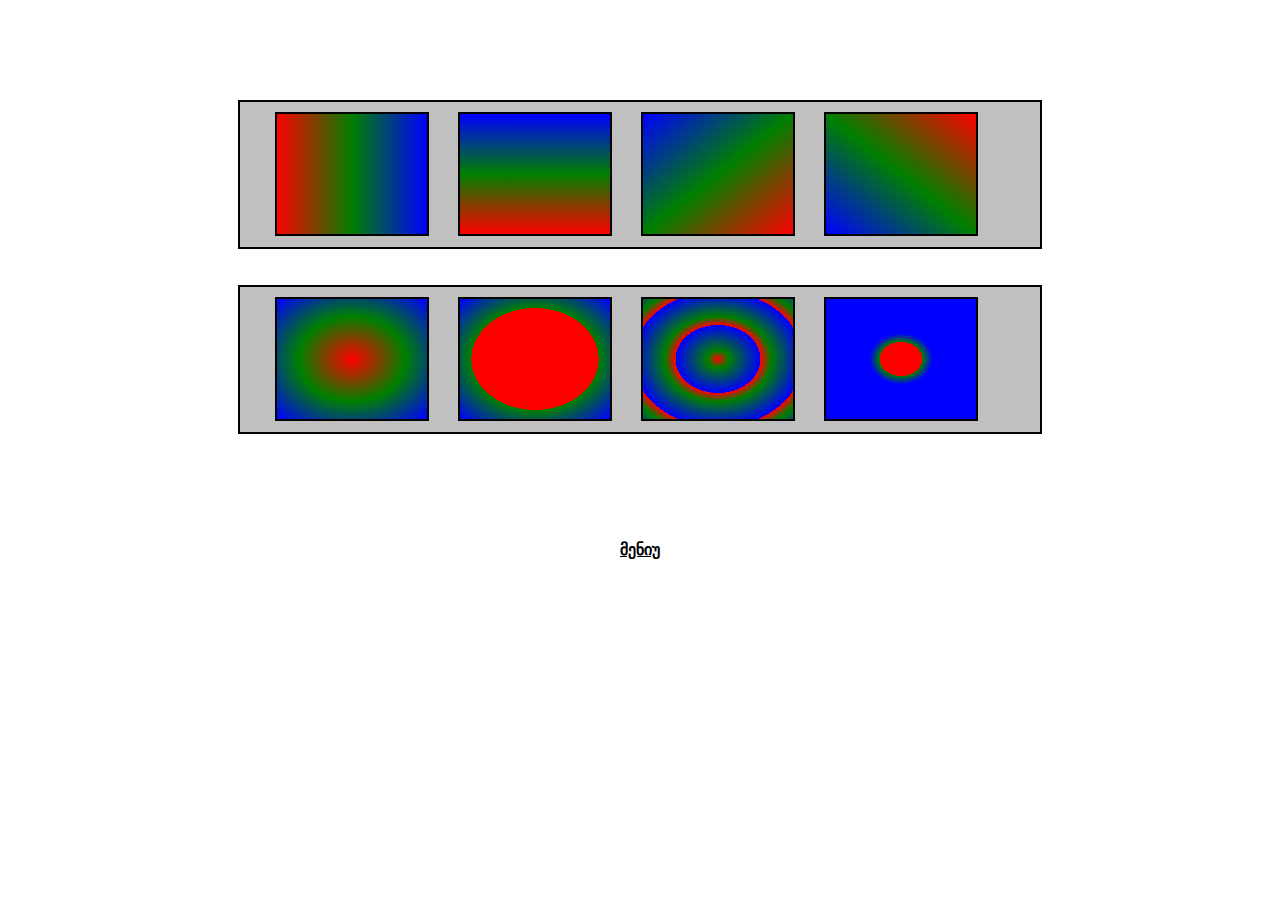
<file: HomeWork 3/Gradients/Gradients.html>
<!DOCTYPE html>
<html>
    <head>
        <meta charset="UTF-8">
        <meta name="viewport" content="width=device-width, initial-scale=1.0">
        <title>Gradients</title>
        <link rel="stylesheet" href="gradients.css">
    </head>



    <body topmargin="100px">



       <div class="box">
           <div style="padding: 10px;">
                <div class="gradient_box" style="background-image: linear-gradient(to right, red,green,blue);" ></div>
                <div class="gradient_box" style="background-image: linear-gradient(to top, red, green, blue);" ></div>
                <div class="gradient_box" style="background-image: linear-gradient(to top left, red,green,blue);" ></div>
                <div class="gradient_box" style="background-image: linear-gradient(to bottom left, red,green,blue);" ></div>
                
           </div>
            
       </div>
       
       <br><br>
       <div class="box">

            <div style="padding: 10px;">
                <div class="gradient_box" style="background-image: radial-gradient(red,green,blue);" ></div>
                <div class="gradient_box" style="background-image: radial-gradient(red 60%, green 5%, blue)" ></div>
                <div class="gradient_box" style="background-image: repeating-radial-gradient(red, green 10%, blue 40%);" ></div>
                <div class="gradient_box" style="background-image: radial-gradient(red 20%, green 20%,  blue 30%);" ></div>
                
        </div>

       </div>

       <br>
       <br>
       <br>
       <br>
       <br>
       <p align="center">
            <b><a href="../index.html" style="color: black;">მენიუ</a></b>
       </p>
       
        
        
    </body>


</html>
</file>
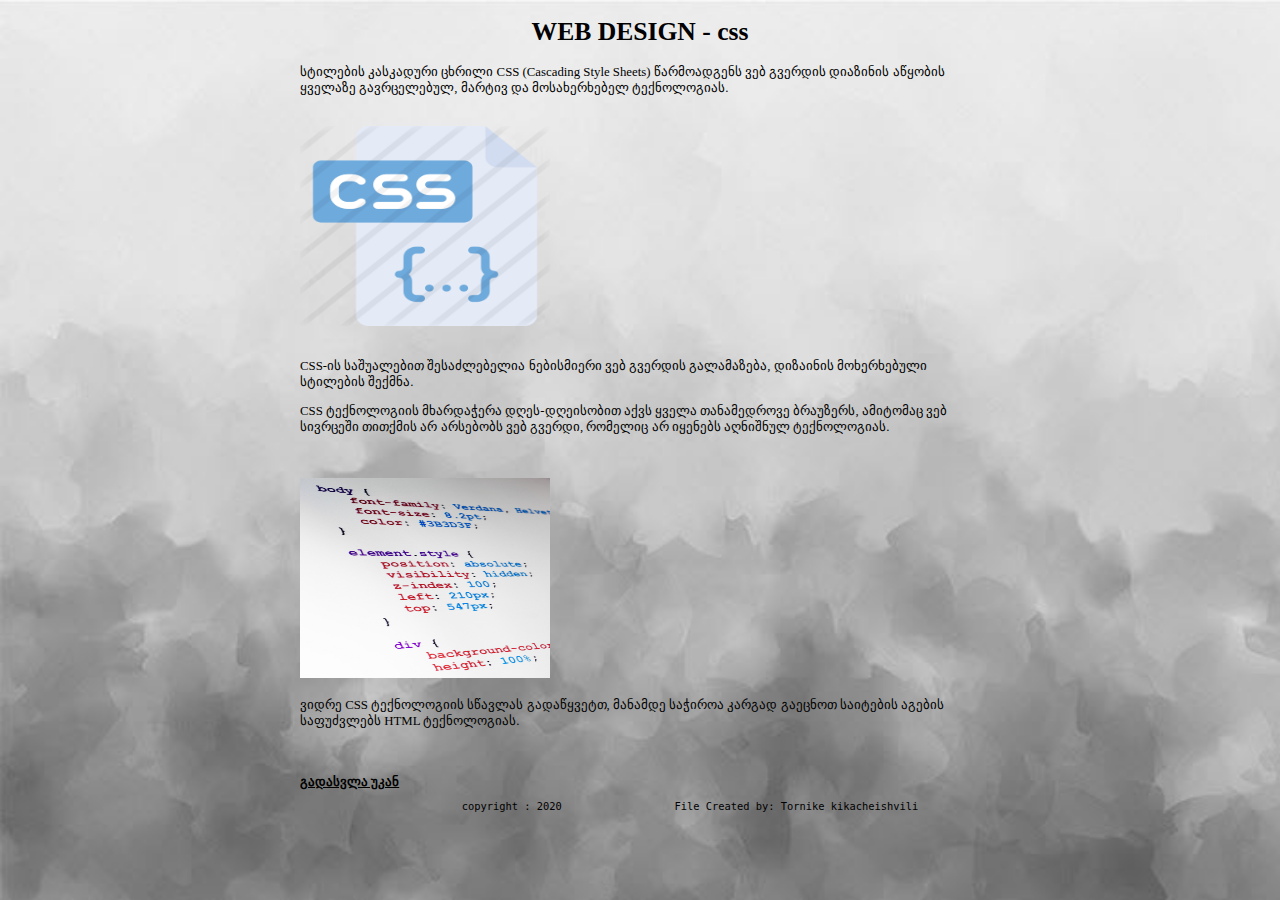
<file: HomeWork 3/Pages/Css_page.html>
<!DOCTYPE html>
<html>


    <head>
        <meta charset="UTF-8">
        <meta name="viewport" content="width=device-width, initial-scale=1.0">
        <title>WEB DESIGN - CSS</title>
        <link rel="stylesheet" href="html_style.css">
    </head>


    <body>
        <h1 align="center">WEB DESIGN - css</h1>
        <article>
            სტილების კასკადური ცხრილი CSS (Cascading Style Sheets) წარმოადგენს ვებ გვერდის
            დიაზინის აწყობის ყველაზე გავრცელებულ, მარტივ და მოსახერხებელ ტექნოლოგიას.
        </article>
        <br><br>
        <img src="../photos/CSS.png" alt="">
        <br><br>
        <article>
            <p>CSS-ის საშუალებით შესაძლებელია ნებისმიერი ვებ გვერდის გალამაზება, დიზაინის
                მოხერხებული სტილების შექმნა.</p>
            <p>CSS ტექნოლოგიის მხარდაჭერა დღეს-დღეისობით აქვს ყველა თანამედროვე ბრაუზერს,
                ამიტომაც ვებ სივრცეში თითქმის არ არსებობს ვებ გვერდი, რომელიც არ იყენებს
                აღნიშნულ ტექნოლოგიას.</p>
        </article>
        <br><br>
        <img src="../photos/CSS-Source-Code.jpg" alt="">
        <br><br>
        <article>
            ვიდრე CSS ტექნოლოგიის სწავლას გადაწყვეტთ, მანამდე საჭიროა კარგად გაეცნოთ
            საიტების აგების საფუძვლებს HTML ტექნოლოგიას.
        </article>
        <br>
        <br>
        <br>

        <b><a href="html_page.html" style="color: black;">გადასვლა უკან</a></b>

        <div align="center">
            <pre>
                copyright : 2020                  File Created by: Tornike kikacheishvili
            </pre>

        </div>
        
    </body>




</html>
</file>
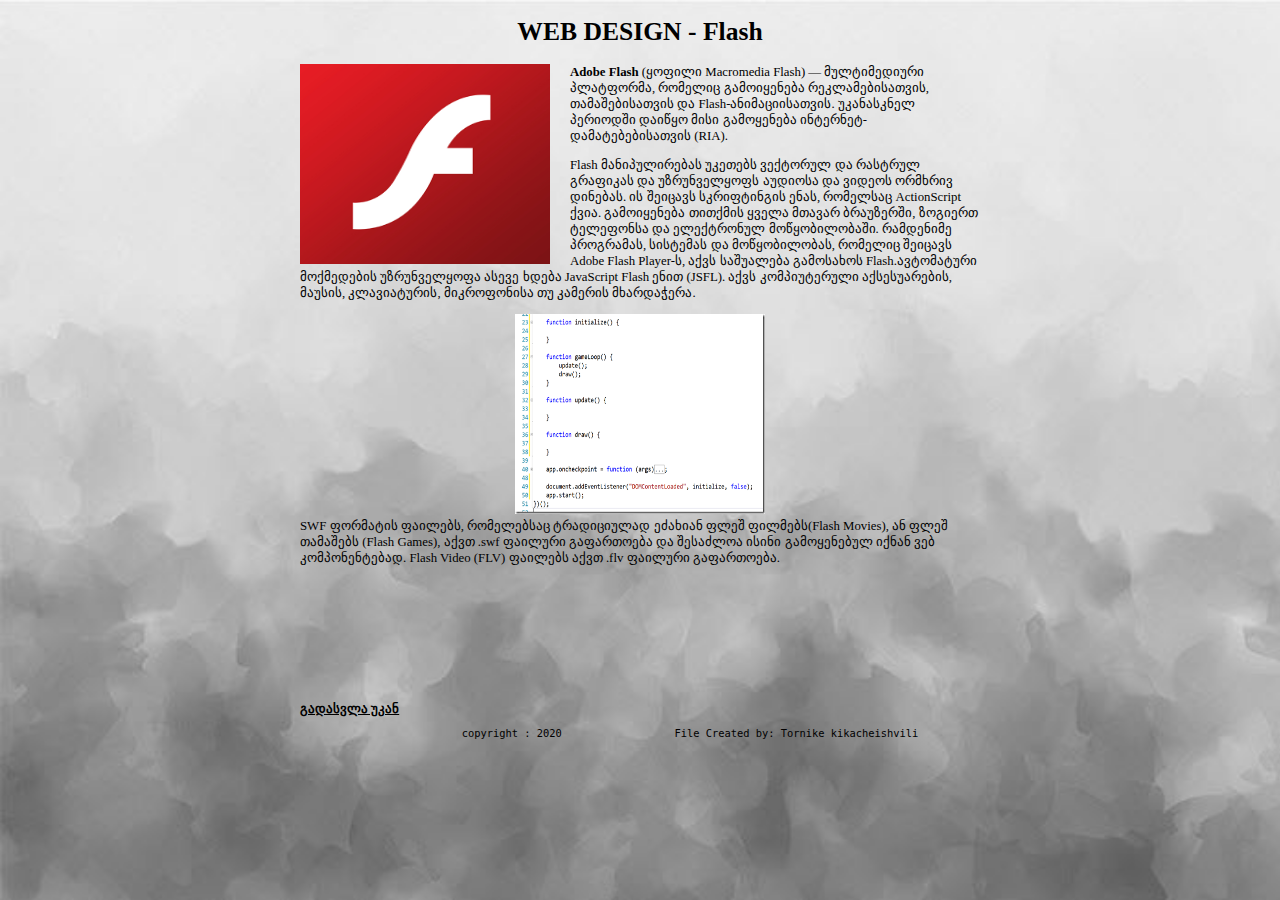
<file: HomeWork 3/Pages/Flash_page.html>
<!DOCTYPE html>
<html>


    <head>
        <meta charset="UTF-8">
        <meta name="viewport" content="width=device-width, initial-scale=1.0">
        <title>Document</title>
        <link rel="stylesheet" href="html_style.css">
    </head>


    <body>
        <h1 style="text-align: center;">WEB DESIGN - Flash</h1>
        <img src="../photos/Flash.jpg" alt="Flash" style="float: left; margin-right: 20px;">
        <span>
            <p><b>Adobe Flash</b> (ყოფილი Macromedia Flash) — მულტიმედიური პლატფორმა, რომელიც
                გამოიყენება რეკლამებისათვის, თამაშებისათვის და Flash-ანიმაციისათვის. უკანასკნელ
                პერიოდში დაიწყო მისი გამოყენება ინტერნეტ-დამატებებისათვის (RIA).</p>
            <p>
                Flash მანიპულირებას უკეთებს ვექტორულ და რასტრულ გრაფიკას და უზრუნველყოფს
                აუდიოსა და ვიდეოს ორმხრივ დინებას. ის შეიცავს სკრიფტინგის ენას, რომელსაც
                ActionScript ქვია. გამოიყენება თითქმის ყველა მთავარ ბრაუზერში, ზოგიერთ ტელეფონსა
                და ელექტრონულ მოწყობილობაში. რამდენიმე პროგრამას, სისტემას და მოწყობილობას,
                რომელიც შეიცავს Adobe Flash Player-ს, აქვს საშუალება გამოსახოს Flash.ავტომატური
                მოქმედების უზრუნველყოფა ასევე ხდება JavaScript Flash ენით (JSFL). აქვს
                კომპიუტერული აქსესუარების, მაუსის, კლავიატურის, მიკროფონისა თუ კამერის
                მხარდაჭერა.
            </p>

        </span>
        <div align="center">
            <img src="../photos/code3.png" alt="code">
        </div>
        

        <article>
            SWF ფორმატის ფაილებს, რომელებსაც ტრადიციულად ეძახიან ფლეშ ფილმებს(Flash
            Movies), ან ფლეშ თამაშებს (Flash Games), აქვთ .swf ფაილური გაფართოება და შესაძლოა
            ისინი გამოყენებულ იქნან ვებ კომპონენტებად. Flash Video (FLV) ფაილებს აქვთ .flv
            ფაილური გაფართოება.
        </article>


        <br>
        <br>
        <br>
        <br>
        <br>
        <br>
        <br>
        <br>
        <br>
        <b><a href="php_page.html" style="color: black;">გადასვლა უკან</a></b>
        <div align="center">
            <pre>
                copyright : 2020                  File Created by: Tornike kikacheishvili
            </pre>

        </div>



    </body>


</html>
</file>
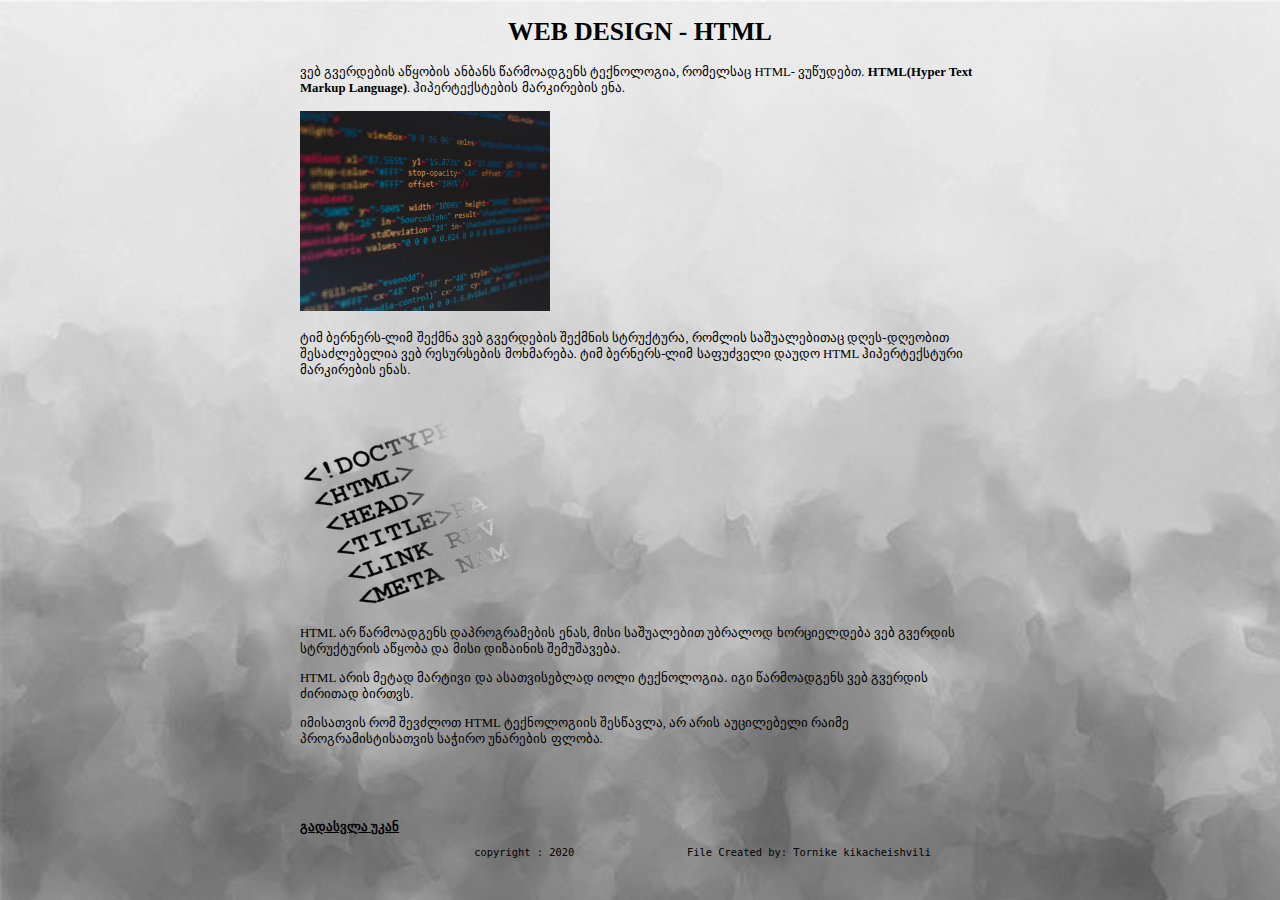
<file: HomeWork 3/Pages/html_page.html>
<!DOCTYPE html>
<html>
    <head>
        <meta charset="UTF-8">
        <meta name="viewport" content="width=device-width, initial-scale=1.0">
        <title>WEB Design - HTML</title>
        <link rel="stylesheet" href="html_style.css">
    </head>


    <body>
        <h1 align="center">WEB DESIGN - HTML</h1>
        <article>
            ვებ გვერდების აწყობის ანბანს წარმოადგენს ტექნოლოგია, რომელსაც HTML-
            ვუწუდებთ. <b>HTML(Hyper Text Markup Language)</b>. ჰიპერტექსტების მარკირების ენა.
        </article>
        <br>
        <img src="../photos/HTML Code.jpg" alt="Html Code">
        <br><br>
        <article>
            ტიმ ბერნერს-ლიმ შექმნა ვებ გვერდების შექმნის სტრუქტურა, რომლის საშუალებითაც
            დღეს-დღეობით შესაძლებელია ვებ რესურსების მოხმარება. ტიმ ბერნერს-ლიმ
            საფუძველი დაუდო HTML ჰიპერტექსტური მარკირების ენას.
        </article>
        <br><br>
        <img src="../photos/HTML-code-bloggercall.png" alt="HTML CODE">
        <article>
            <p>
                HTML არ წარმოადგენს დაპროგრამების ენას, მისი საშუალებით უბრალოდ
                ხორციელდება ვებ გვერდის სტრუქტურის აწყობა და მისი დიზაინის შემუშავება.
            </p>
            <p>
                HTML არის მეტად მარტივი და ასათვისებლად იოლი ტექნოლოგია. იგი წარმოადგენს ვებ
                გვერდის ძირითად ბირთვს.
            </p>
            <p>
                იმისათვის რომ შევძლოთ HTML ტექნოლოგიის შესწავლა, არ არის აუცილებელი რაიმე
            პროგრამისტისათვის საჭირო უნარების ფლობა.
            </p>
            <br>
            <br>
            <br>
            <br>
            <b><a href="../index.html" style="color: black;">გადასვლა უკან</a></b>
            <div align="center">
                <pre>
                    copyright : 2020                  File Created by: Tornike kikacheishvili
                </pre>
    
            </div>
        </article>

    </body>
</html>
</file>
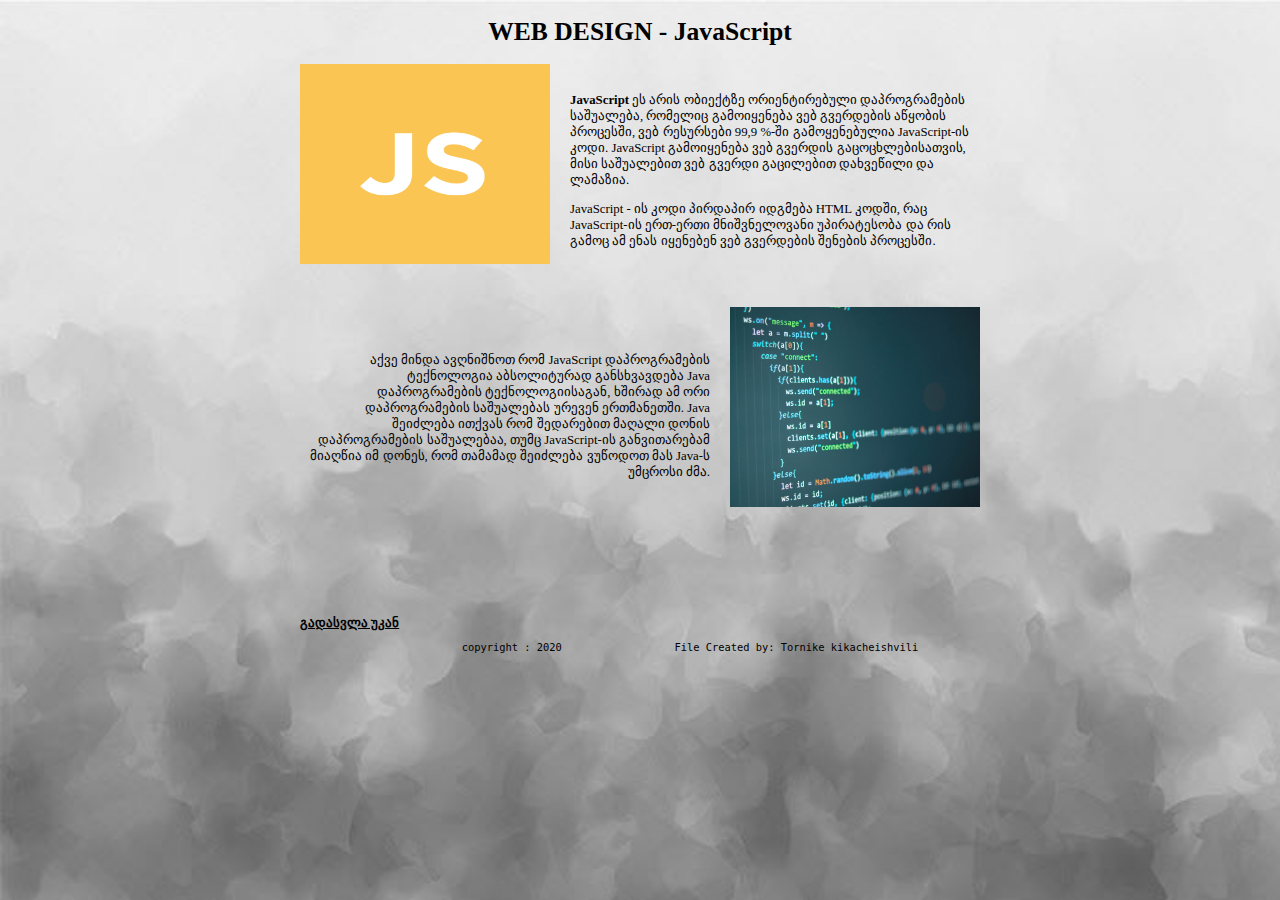
<file: HomeWork 3/Pages/JS_page.html>
<!DOCTYPE html>
<html lang="en">
    <head>
        <meta charset="UTF-8">
        <meta name="viewport" content="width=device-width, initial-scale=1.0">
        <title>JS</title>
        <link rel="stylesheet" href="html_style.css">
    </head>



    <body>
        <h1 style="text-align: center;">WEB DESIGN - JavaScript</h1>

        <div>
            <img src="../photos/Java script.png" alt="Java script" style="float: left; margin-right: 20px; margin-bottom: 10px;">
            <br>
            <span>
                <p>
                    <b>JavaScript</b> ეს არის ობიექტზე ორიენტირებული დაპროგრამების საშუალება, რომელიც
                    გამოიყენება ვებ გვერდების აწყობის პროცესში, ვებ რესურსები 99,9 %-ში გამოყენებულია
                    JavaScript-ის კოდი. JavaScript გამოიყენება ვებ გვერდის გაცოცხლებისათვის, მისი
                    საშუალებით ვებ გვერდი გაცილებით დახვეწილი და ლამაზია.
                </p>
                <p>
                    JavaScript - ის კოდი პირდაპირ იდგმება HTML კოდში, რაც JavaScript-ის ერთ-ერთი
                    მნიშვნელოვანი უპირატესობა და რის გამოც ამ ენას იყენებენ ვებ გვერდების შენების
                    პროცესში.
                </p>

            </span>
        </div>
        
        <br>
        <br>
        <br>
        <div>
            <img src="../photos/JS.jpeg" alt="JS" style="float: right; margin-left: 20px;">
            <br>
            <br>
            <br>
            <div style="text-align: right;">
                აქვე მინდა ავღნიშნოთ რომ JavaScript დაპროგრამების ტექნოლოგია აბსოლიტურად
                განსხვავდება Java დაპროგრამების ტექნოლოგიისაგან, ხშირად ამ ორი დაპროგრამების
                საშუალებას ურევენ ერთმანეთში. Java შეიძლება ითქვას რომ შედარებით მაღალი დონის
                დაპროგრამების საშუალებაა, თუმც JavaScript-ის განვითარებამ მიაღწია იმ დონეს, რომ
                თამამად შეიძლება ვუწოდოთ მას Java-ს უმცროსი ძმა.
            </div>
            

        </div>
        <br>
        <br>
        <br>
        <br>
        <br>
        <br>
        <br>
        <br>
        <br>
        <b><a href="Css_page.html" style="color: black;">გადასვლა უკან</a></b>
        <div align="center">
            <pre>
                copyright : 2020                  File Created by: Tornike kikacheishvili
            </pre>

        </div>
        
        
    </body>


</html>
</file>
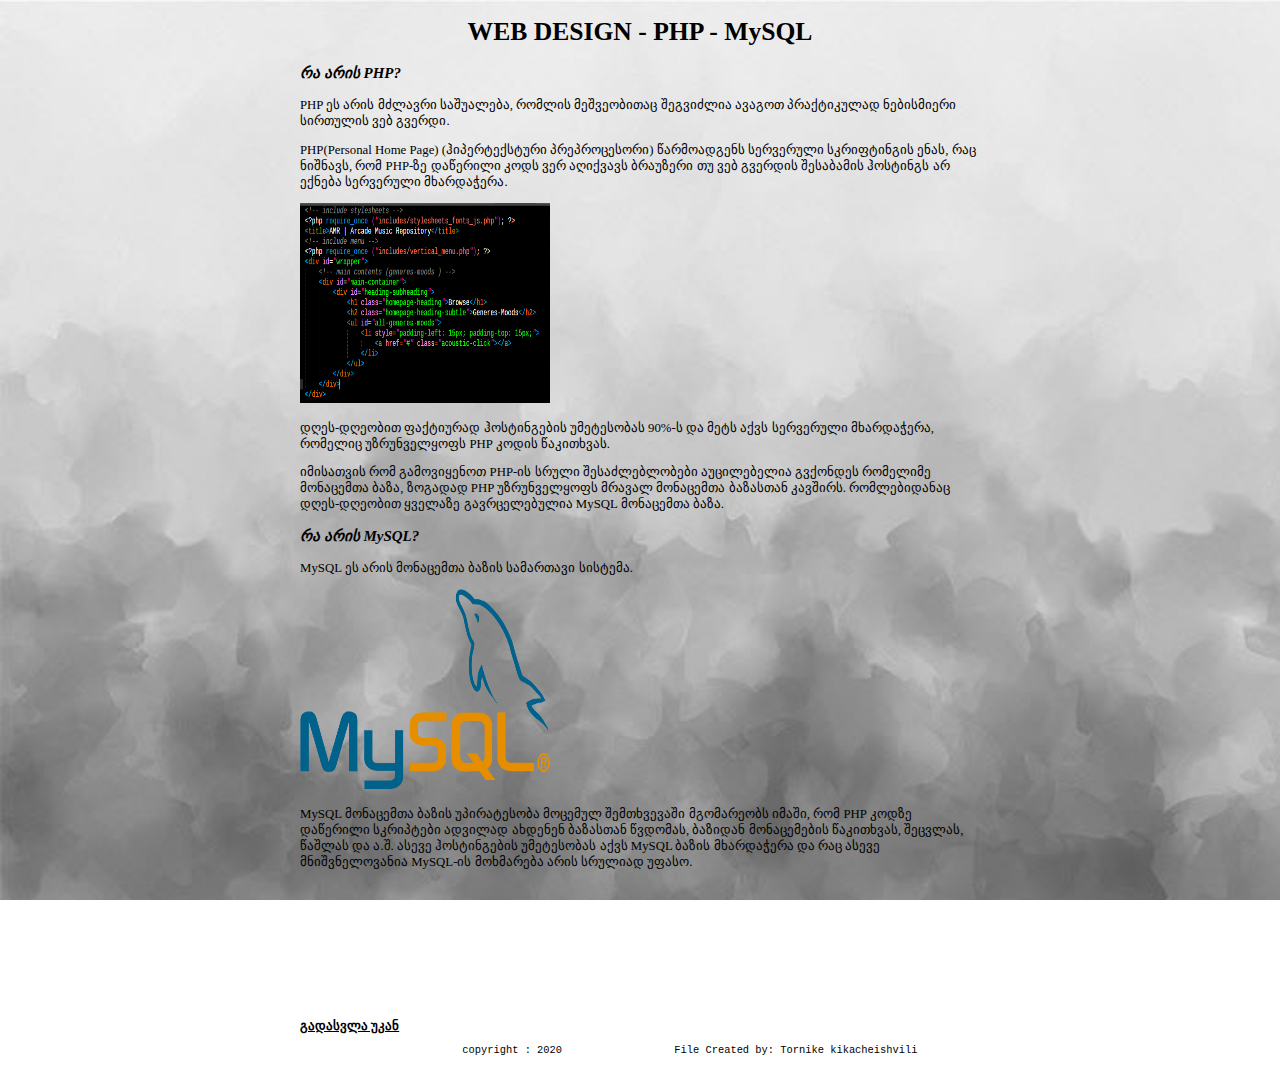
<file: HomeWork 3/Pages/php_page.html>
<!DOCTYPE html>
<html>
    <head>
        <meta charset="UTF-8">
        <meta name="viewport" content="width=device-width, initial-scale=1.0">
        <title>PHP</title>
        <link rel="stylesheet" href="html_style.css">
    </head>





    <body>
        <h1 style="text-align: center;">WEB DESIGN - PHP - MySQL</h1>
        <article>
            <h3 style="font-style: italic;">რა არის PHP?</h3>
            <p>
                PHP ეს არის მძლავრი საშუალება, რომლის მეშვეობითაც შეგვიძლია ავაგოთ
                პრაქტიკულად ნებისმიერი სირთულის ვებ გვერდი.
            </p>

            <p>
                PHP(Personal Home Page) (ჰიპერტექსტური პრეპროცესორი) წარმოადგენს სერვერული
                სკრიფტინგის ენას, რაც ნიშნავს, რომ PHP-ზე დაწერილი კოდს ვერ აღიქვავს ბრაუზერი
                თუ ვებ გვერდის შესაბამის ჰოსტინგს არ ექნება სერვერული მხარდაჭერა.
            </p>

        </article>
        <img src="../photos/PHP.png" alt="PHP">
        <article>
            <p>დღეს-დღეობით ფაქტიურად ჰოსტინგების უმეტესობას 90%-ს და მეტს აქვს სერვერული
                მხარდაჭერა, რომელიც უზრუნველყოფს PHP კოდის წაკითხვას.</p>
            <p>იმისათვის რომ გამოვიყენოთ PHP-ის სრული შესაძლებლობები აუცილებელია გვქონდეს
                რომელიმე მონაცემთა ბაზა, ზოგადად PHP უზრუნველყოფს მრავალ მონაცემთა
                ბაზასთან კავშირს. რომლებიდანაც დღეს-დღეობით ყველაზე გავრცელებულია MySQL
                მონაცემთა ბაზა.</p>

        </article>

        <article>
            <h3 style="font-style: italic;">რა არის MySQL?</h3>
            <p>MySQL ეს არის მონაცემთა ბაზის სამართავი სისტემა.</p>
            <img src="../photos/mySql.png" alt="MySQL">
            <p>MySQL მონაცემთა ბაზის უპირატესობა მოცემულ შემთხვევაში მგომარეობს იმაში, რომ
                PHP კოდზე დაწერილი სკრიპტები ადვილად ახდენენ ბაზასთან წვდომას, ბაზიდან
                მონაცემების წაკითხვას, შეცვლას, წაშლას და ა.შ. ასევე ჰოსტინგების უმეტესობას აქვს
                MySQL ბაზის მხარდაჭერა და რაც ასევე მნიშვნელოვანია MySQL-ის მოხმარება არის
                სრულიად უფასო.</p>
        </article>


        <br>
        <br>
        <br>
        <br>
        <br>
        <br>
        <br>
        <br>
        <br>
        <b><a href="JS_page.html" style="color: black;">გადასვლა უკან</a></b>
        <div align="center">
            <pre>
                copyright : 2020                  File Created by: Tornike kikacheishvili
            </pre>

        </div>

        
    </body>



</html>
</file>
<file: HomeWork 3/style.css>
body{
    
    background-image: url(background.jpg);
    background-attachment: fixed;
    background-size: cover;
    margin-left: 50px;
}

img{
    width: 200px;
    height: 200px;
}

div img{
    margin-left: 50px;
}
</file>
<file: HomeWork 3/Gradients/gradients.css>
.box{
    width: 800px;
    height: 130px;
    border: solid 2px black;
    background-color: silver;
    margin: auto;
    padding-bottom: 15px;
}

.gradient_box{
    height: 120px;
    width: 150px;
    border: solid 2px black;
    margin-left: 25px;
    display: inline-flex;
}
</file>
<file: HomeWork 3/Pages/html_style.css>
body{
    
    background-image: url(../background.jpg);
    background-attachment: fixed;
    background-size: cover;
    margin-left: 300px;
    margin-right: 300px;
    font-size: 0.8em;
}

img{
    width: 250px;
    height: 200px;

}
</file>
